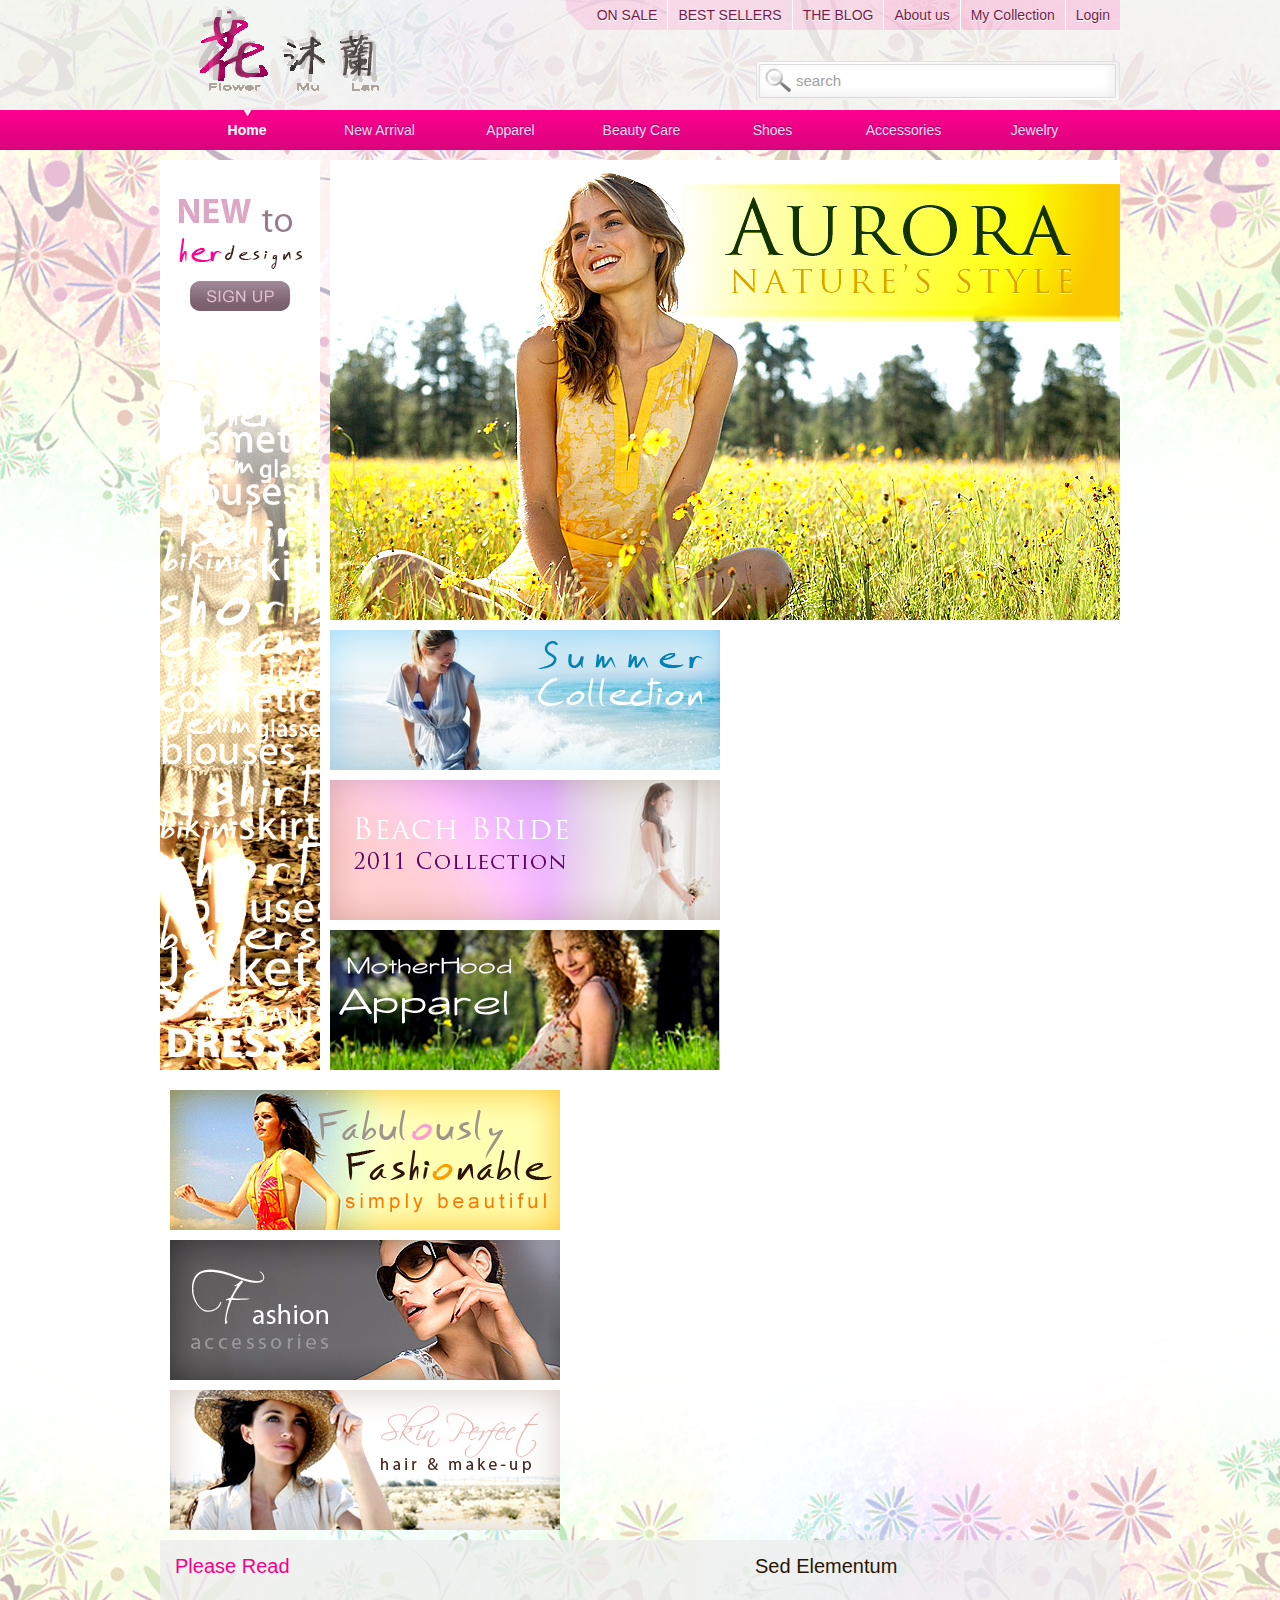
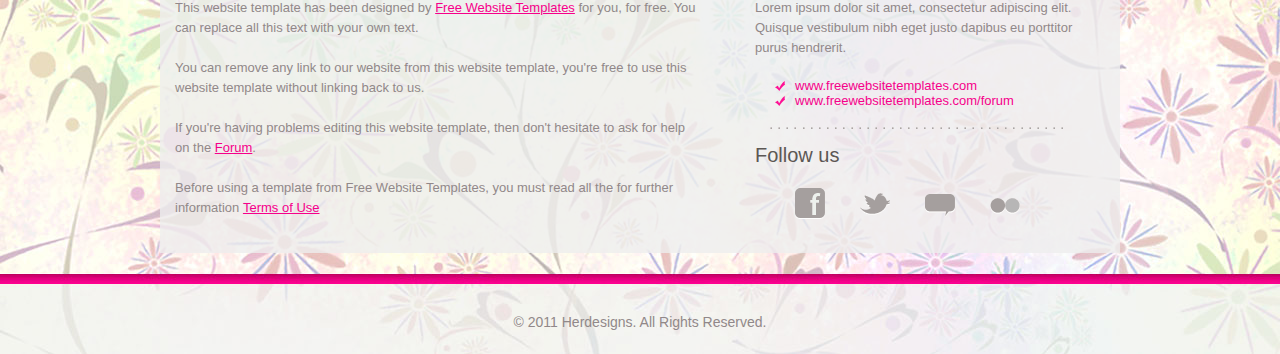
<file: src/main/webapp/WEB-INF/temp/web/flower_moon_lan/index.html>
<!DOCTYPE html>
<!-- Website template by freewebsitetemplates.com -->
<html>
	<head>
		<meta http-equiv="Content-Type" content="text/html; charset=utf-8"/>
		<title>Her Designs</title>
		<link rel="stylesheet" href="css/style.css" type="text/css" />
		<!--[if IE 6]>
			<link rel="stylesheet" href="css/ie6.css" type="text/css" />
		<![endif]-->
		<!--[if IE 7]>
			<link rel="stylesheet" href="css/ie7.css" type="text/css" />
		<![endif]-->
	</head>
	<body>
		<div class="header">
			<div>
				<a href="index.html" id="logo"><img src="images/logo.gif" alt="logo"/></a>
				<div class="navigation">
					<ul class="first">
						<li class="first"><a href="jewelry.html">ON SALE</a></li>
						<li><a href="accessories.html">BEST SELLERS</a></li>
						<li><a href="blog.html">THE BLOG</a></li>
					</ul>
					<ul>
						<li><a href="about.html">About us</a></li>
						<li><a href="shoes.html">My Collection</a></li>
						<li><a href="#">Login</a></li>
					</ul>
				</div>
				<form action="" class="search">
					<input type="text" value="search" onblur="this.value=!this.value?'search':this.value;" onfocus="this.select()" onclick="this.value='';"/>
					<input type="submit" id="submit" value=""/>
				</form>
			</div>
			<div id="navigation">
				<ul>
					<li class="selected"><a href="index.html">Home</a></li>
					<li><a href="new_arrival.html">New Arrival</a></li>
					<li><a href="apparel.html">Apparel</a></li>
					<li><a href="beauty_care.html">Beauty Care</a></li>
					<li><a href="shoes.html">Shoes</a></li>
					<li><a href="accessories.html">Accessories</a></li>
					<li><a href="jewelry.html">Jewelry</a></li>
				</ul>
			</div>
		</div> 
		<div class="body">
			<div class="featured">
				<a href="blog.html"><img src="images/advertisement.jpg" alt=""/></a>
				<div class="gallery">
					<a href="new_arrival.html"><img src="images/aurora.jpg" alt=""/></a>
					<ul class="first">
						<li><a href="new_arrival.html"><img src="images/summer-collection.jpg" alt=""/></a></li>
						<li><a href="new_arrival.html"><img src="images/beach-bride.jpg" alt=""/></a></li>
						<li><a href="new_arrival.html"><img src="images/motherhood-apparel.jpg" alt=""/></a></li>
					</ul>
					<ul>
						<li><a href="new_arrival.html"><img src="images/fashionable.jpg" alt=""/></a></li>
						<li><a href="new_arrival.html"><img src="images/accessories.jpg" alt=""/></a></li>
						<li><a href="new_arrival.html"><img src="images/skin-perfect.jpg" alt=""/></a></li>
					</ul>
				</div>
			</div>
			<div class="article">
				<div class="first">
					<h3>Please Read</h3>
					<p>This website template has been designed by <a href="http://www.freewebsitetemplates.com/">Free Website Templates</a> for you, for free. You can replace all this text with your own text.</p>
					<p>You can remove any link to our website from this website template, you're free to use this website template without linking back to us.</p>
					<p>If you're having problems editing this website template, then don't hesitate to ask for help on the <a href="http://www.freewebsitetemplates.com/forums/">Forum</a>.</p>
					<p>Before using a template from Free Website Templates, you must read all the for further information <a href="http://www.freewebsitetemplates.com/about/terms">Terms of Use</a></p>
				</div>
				<div>
					<h3>Sed Elementum</h3>
					<p>Lorem ipsum dolor sit amet, consectetur adipiscing elit. Quisque vestibulum nibh eget justo dapibus eu porttitor purus hendrerit.</p>
					<a href="http://www.freewebsitetemplates.com">www.freewebsitetemplates.com</a>
					<a href="http://www.freewebsitetemplates.com/forums/">www.freewebsitetemplates.com/forum</a>
				</div>
				<div class="connect">
					<h2>Follow us</h2>
					<a href="http://facebook.com/freewebsitetemplates" id="facebook">Facebook</a>
					<a href="http://twitter.com/fwtemplates" id="twitter">Twitter</a>
					<a href="#" id="comments">Comments</a>
					<a href="http://www.flickr.com/freewebsitetemplates/" id="flickr">Flickr</a>
				</div>
			</div>
		</div>
		<div class="footer">
			<p>&#169; 2011 Herdesigns. All Rights Reserved.</p>
		</div>
	</body>
</html>
</file>
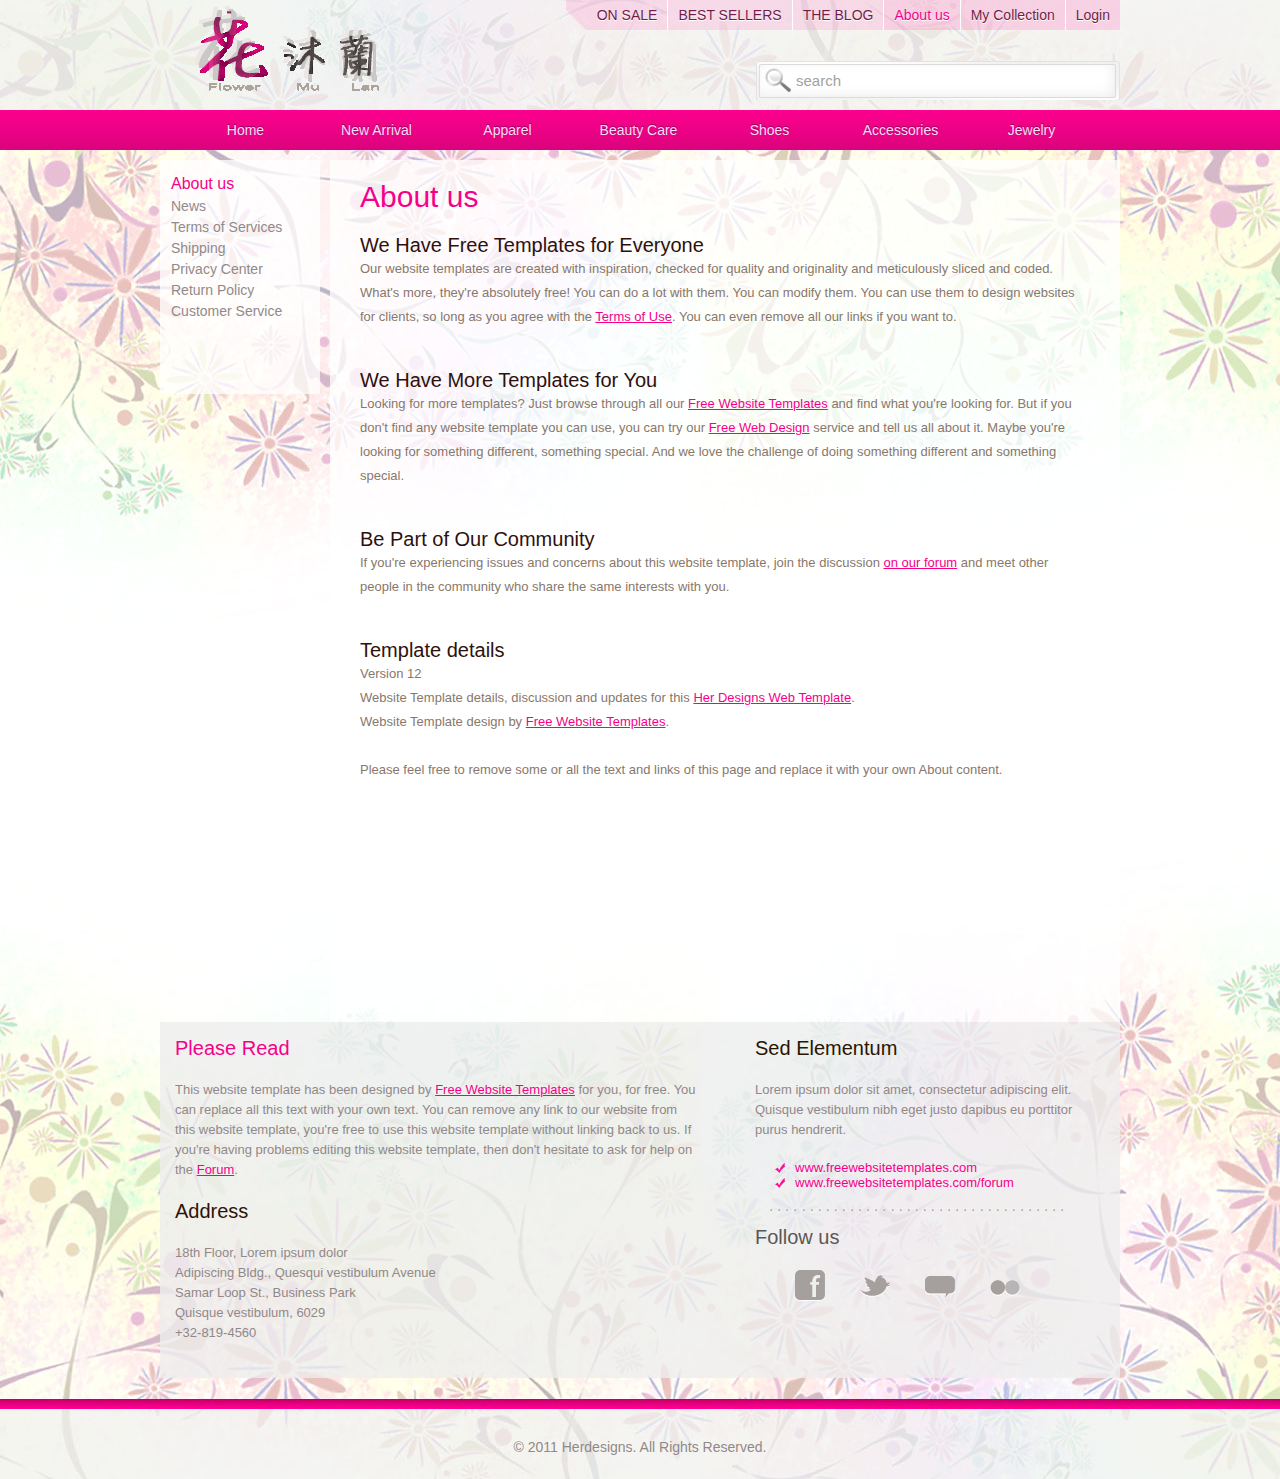
<file: src/main/webapp/WEB-INF/temp/web/flower_moon_lan/about.html>
<!DOCTYPE html>
<!-- Website template by freewebsitetemplates.com -->
<html>
	<head>
		<meta http-equiv="Content-Type" content="text/html; charset=utf-8"/>
		<title>About-Her Designs Web Template</title>
		<link rel="stylesheet" href="css/style.css" type="text/css" />
		<!--[if IE 6]>
			<link rel="stylesheet" href="css/ie6.css" type="text/css" />
		<![endif]-->
		<!--[if IE 7]>
			<link rel="stylesheet" href="css/ie7.css" type="text/css" />
		<![endif]-->
	</head>
	<body>
		<div class="header">
			<div>
				<a href="index.html" id="logo"><img src="images/logo.gif" alt="logo"/></a>
				<div class="navigation">
					<ul class="first">
						<li class="first"><a href="jewelry.html">ON SALE</a></li>
						<li><a href="accessories.html">BEST SELLERS</a></li>
						<li><a href="blog.html">THE BLOG</a></li>
					</ul>
					<ul>
						<li class="selected"><a href="about.html">About us</a></li>
						<li><a href="shoes.html">My Collection</a></li>
						<li><a href="#">Login</a></li>
					</ul>
				</div>
				<form action="" class="search">
					<input type="text" value="search" onblur="this.value=!this.value?'search':this.value;" onfocus="this.select()" onclick="this.value='';"/>
					<input type="submit" id="submit" value=""/>
				</form>
			</div>
			<div id="navigation">
				<ul>
					<li><a href="index.html">Home</a></li>
					<li><a href="new_arrival.html">New Arrival</a></li>
					<li><a href="apparel.html">Apparel</a></li>
					<li><a href="beauty_care.html">Beauty Care</a></li>
					<li><a href="shoes.html">Shoes</a></li>
					<li><a href="accessories.html">Accessories</a></li>
					<li><a href="jewelry.html">Jewelry</a></li>
				</ul>
			</div>
		</div> 
		<div class="body">
			<div class="sidebar">
				<div class="first">
					<h2><a href="about.html">About us</a></h2>
					<ul>
						<li><a href="news.html">News</a></li>
						<li><a href="#">Terms of Services</a></li>
						<li><a href="#">Shipping</a></li>
						<li><a href="#">Privacy Center</a></li>
						<li><a href="#">Return Policy</a></li>
						<li><a href="#">Customer Service</a></li>
					</ul>
				</div>
			</div>
			<div class="content">
				<div class="about">
					<h2>About us</h2>
				
					<h3>We Have Free Templates for Everyone</h3>
					<p>Our website templates are created with inspiration, checked for quality and originality and meticulously sliced and coded. What's more, 
					they're absolutely free! You can do a lot with them. You can modify them. You can use them to design websites for clients, so long as you 
					agree with the <a href="http://www.freewebsitetemplates.com/about/terms">Terms of Use</a>. You can even remove all our links if you want to.</p>
					
					<h3>We Have More Templates for You</h3>
					<p>Looking for more templates? Just browse through all our <a href="http://www.freewebsitetemplates.com/">Free Website Templates</a> and find what you're looking for. But if you don't find 
					any website template you can use, you can try our <a href="http://www.freewebsitetemplates.com/freewebdesign/">Free Web Design</a> service and tell us all about it. Maybe you're looking for something 
					different, something special. And we love the challenge of doing something different and something special.</p>
					
					<h3>Be Part of Our Community</h3>
					<p>If you're experiencing issues and concerns about this website template, join the discussion <a href="http://www.freewebsitetemplates.com/forums/">on our forum</a> and meet other people in the 
					community who share the same interests with you.</p>
					
					<h3>Template details</h3>
					<p>Version 12</br>
					Website Template details, discussion and updates for this <a href="http://www.freewebsitetemplates.com/discuss/herdesignswebtemplate/">Her Designs Web Template</a>. </br>
					Website Template design by <a href="http://www.freewebsitetemplates.com/">Free Website Templates</a>.</br></br>
					Please feel free to remove some or all the text and links of this page and replace it with your own About content.</p>
				</div>
			</div>
			<div class="article">
				<div class="first">
					<h3>Please Read</h3>
					<p>This website template has been designed by <a href="http://www.freewebsitetemplates.com/">Free Website Templates</a> for you, for free. You can replace all this text with your own text.
					You can remove any link to our website from this website template, you're free to use this website template without linking back to us.
					If you're having problems editing this website template, then don't hesitate to ask for help on the <a href="http://www.freewebsitetemplates.com/forums/">Forum</a>.</p>
					<h4>Address</h4>
					<p>18th Floor, Lorem ipsum dolor</br>
					Adipiscing Bldg., Quesqui vestibulum Avenue</br>
					Samar Loop St., Business Park</br>
					Quisque vestibulum, 6029</br>
					+32-819-4560</p>
				</div>
				<div>
					<h3>Sed Elementum</h3>
					<p>Lorem ipsum dolor sit amet, consectetur adipiscing elit. Quisque vestibulum nibh eget justo dapibus eu porttitor purus hendrerit.</p>
					<a href="http://www.freewebsitetemplates.com">www.freewebsitetemplates.com</a>
					<a href="http://www.freewebsitetemplates.com/forums/">www.freewebsitetemplates.com/forum</a>
				</div>
				<div class="connect">
					<h2>Follow us</h2>
					<a href="http://facebook.com/freewebsitetemplates" id="facebook">Facebook</a>
					<a href="http://twitter.com/fwtemplates" id="twitter">Twitter</a>
					<a href="#" id="comments">Comments</a>
					<a href="http://www.flickr.com/freewebsitetemplates/" id="flickr">Flickr</a>
				</div>
			</div>
		</div>
		<div class="footer">
			<p>&#169; 2011 Herdesigns. All Rights Reserved.</p>
		</div>
	</body>
</html>
</file>
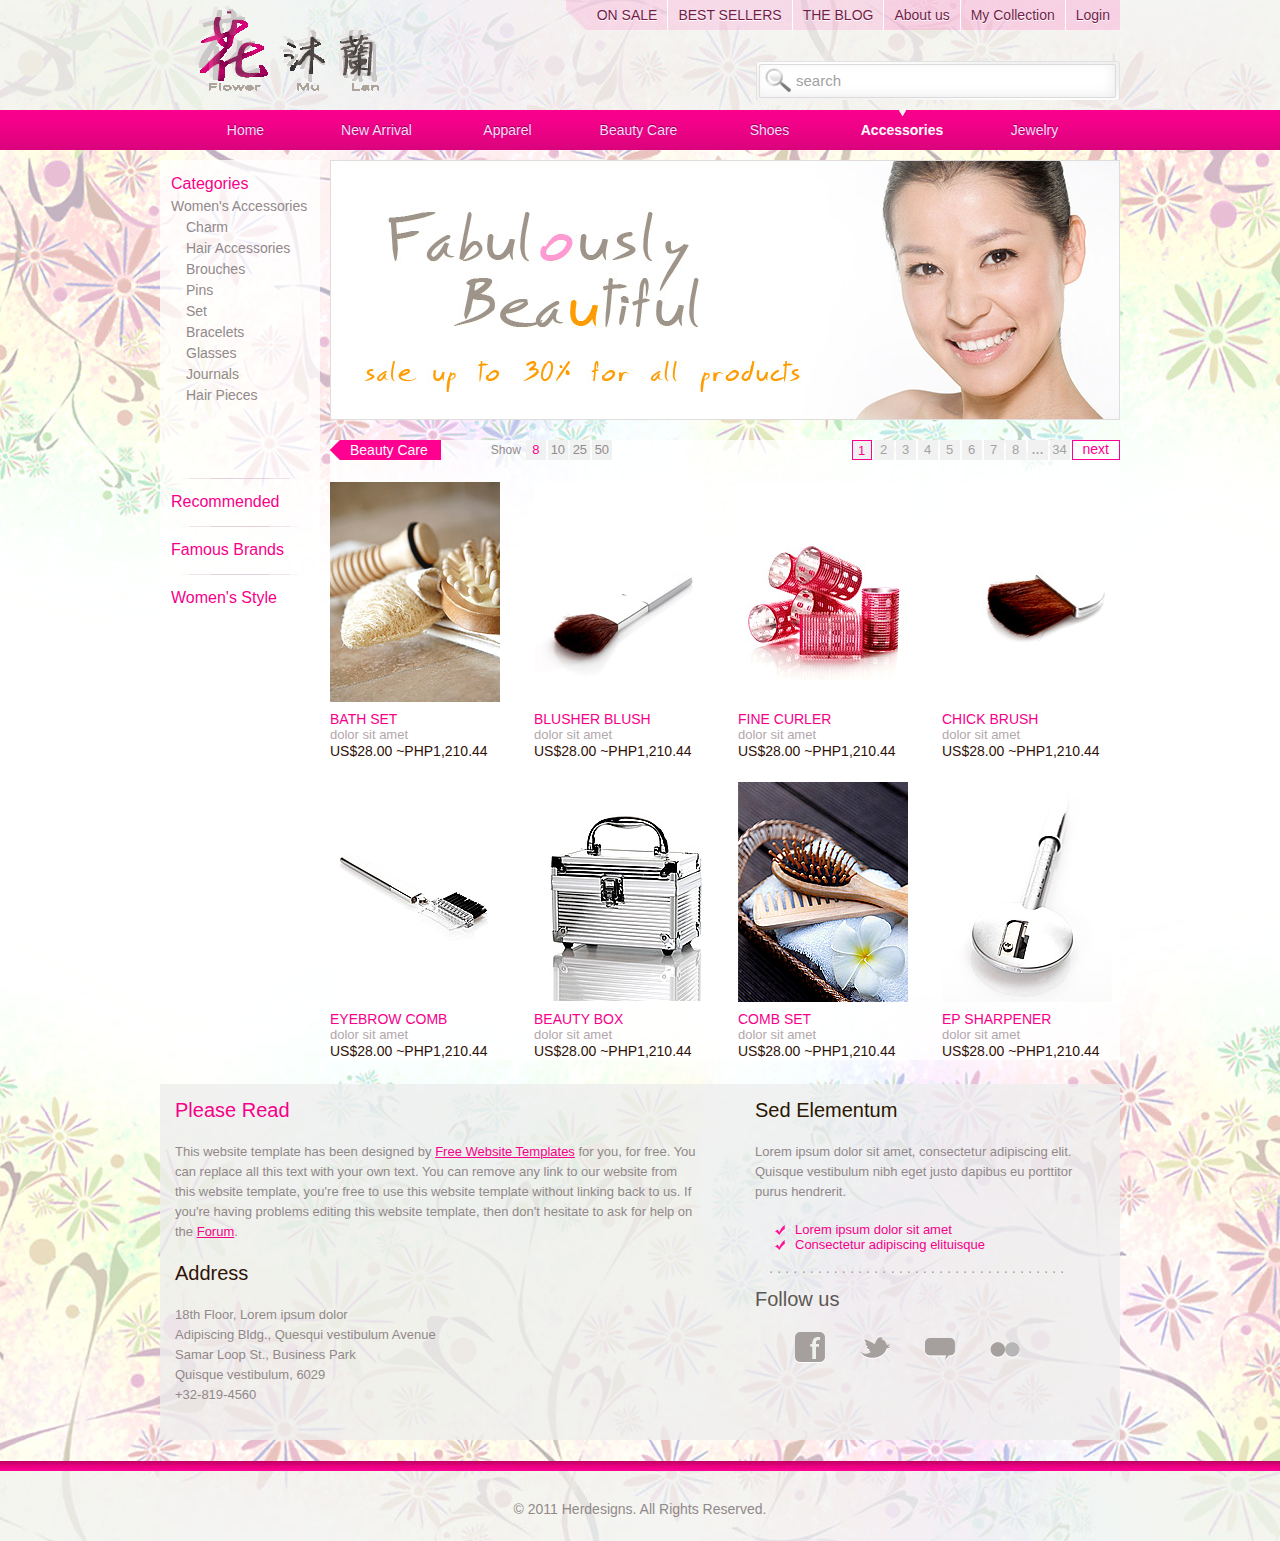
<file: src/main/webapp/WEB-INF/temp/web/flower_moon_lan/accessories.html>
<!DOCTYPE html>
<!-- Website template by freewebsitetemplates.com -->
<html>
	<head>
		<meta http-equiv="Content-Type" content="text/html; charset=utf-8"/>
		<title>Her Designs</title>
		<link rel="stylesheet" href="css/style.css" type="text/css" />
		<!--[if IE 6]>
			<link rel="stylesheet" href="css/ie6.css" type="text/css" />
		<![endif]-->
		<!--[if IE 7]>
			<link rel="stylesheet" href="css/ie7.css" type="text/css" />
		<![endif]-->
	</head>
	<body>
		<div class="header">
			<div>
				<a href="index.html" id="logo"><img src="images/logo.gif" alt="logo"/></a>
				<div class="navigation">
					<ul class="first">
						<li class="first"><a href="jewelry.html">ON SALE</a></li>
						<li><a href="accessories.html">BEST SELLERS</a></li>
						<li><a href="blog.html">THE BLOG</a></li>
					</ul>
					<ul>
						<li><a href="about.html">About us</a></li>
						<li><a href="shoes.html">My Collection</a></li>
						<li><a href="#">Login</a></li>
					</ul>
				</div>
				<form action="" class="search">
					<input type="text" value="search" onblur="this.value=!this.value?'search':this.value;" onfocus="this.select()" onclick="this.value='';"/>
					<input type="submit" id="submit" value=""/>
				</form>
			</div>
			<div id="navigation">
				<ul>
					<li><a href="index.html">Home</a></li>
					<li><a href="new_arrival.html">New Arrival</a></li>
					<li><a href="apparel.html">Apparel</a></li>
					<li><a href="beauty_care.html">Beauty Care</a></li>
					<li><a href="shoes.html">Shoes</a></li>
					<li class="selected"><a href="accessories.html">Accessories</a></li>
					<li><a href="jewelry.html">Jewelry</a></li>
				</ul>
			</div>
		</div> 
		<div class="body">
			<div class="sidebar">
				<div class="first">
					<h2><a href="#">Categories</a></h2>
					<ul>
						<li>
							<a href="#">Women's Accessories</a>
							<ul>
								<li><a href="#">Charm</a></li>
								<li><a href="#">Hair Accessories</a></li>
								<li><a href="#">Brouches</a></li>
								<li><a href="#">Pins</a></li>
								<li><a href="#">Set</a></li>
								<li><a href="#">Bracelets</a></li>
								<li><a href="#">Glasses</a></li>
								<li><a href="#">Journals</a></li>
								<li><a href="#">Hair Pieces</a></li>
							</ul>
						</li>	
					</ul>
				</div>
				<div>
					<h2><a href="#">Recommended</a></h2>
				</div>
				<div>
					<h2><a href="#">Famous Brands</a></h2>
				</div>
				<div>
					<h2><a href="#">Women's Style</a></h2>
				</div>
			</div>
			<div class="content">
				<div class="figure">
					<img src="images/accesory.jpg" alt=""/>
				</div>
				<div class="products">
					<div class="paging">
						<div class="first">
							<h2>Beauty Care</h2>
							<span>Show</span>
							<ul>
								<li class="selected"><a href="#">8</a></li>
								<li><a href="#">10</a></li>
								<li><a href="#">25</a></li>
								<li><a href="#">50</a></li>
							</ul>
						</div>
						<div>
							<ul>
								<li class="selected"><a href="#">1</a></li>
								<li><a href="#">2</a></li>
								<li><a href="#">3</a></li>
								<li><a href="#">4</a></li>
								<li><a href="#">5</a></li>
								<li><a href="#">6</a></li>
								<li><a href="#">7</a></li>
								<li><a href="#">8</a></li>
								<li>...</li>
								<li><a href="#">34</a></li>							
							</ul>
							<a href="#">next</a>
						</div>
					</div>
					<ul>
						<li class="first">
							<a href="#"><img src="images/bath-set.jpg" alt=""/></a>
							<h4>Bath Set</h4>
							<p>dolor sit amet</p>
							<span>US$28.00 ~PHP1,210.44</span>
						</li>
						<li>
							<a href="#"><img src="images/blusher-brush.jpg" alt=""/></a>
							<h4>Blusher Blush</h4>
							<p>dolor sit amet</p>
							<span>US$28.00 ~PHP1,210.44</span>
						</li>
						<li>
							<a href="#"><img src="images/fine-curler.jpg" alt=""/></a>
							<h4>Fine Curler</h4>
							<p>dolor sit amet</p>
							<span>US$28.00 ~PHP1,210.44</span>
						</li>
						<li>
							<a href="#"><img src="images/chick-brush.jpg" alt=""/></a>
							<h4>Chick Brush</h4>
							<p>dolor sit amet</p>
							<span>US$28.00 ~PHP1,210.44</span>
						</li>
					</ul>
					<ul>
						<li class="first">
							<a href="#"><img src="images/eyebrow-comb.jpg" alt=""/></a>
							<h4>Eyebrow Comb</h4>
							<p>dolor sit amet</p>
							<span>US$28.00 ~PHP1,210.44</span>
						</li>
						<li>
							<a href="#"><img src="images/beauty-box.jpg" alt=""/></a>
							<h4>Beauty Box</h4>
							<p>dolor sit amet</p>
							<span>US$28.00 ~PHP1,210.44</span>
						</li>
						<li>
							<a href="#"><img src="images/comb-set.jpg" alt=""/></a>
							<h4>Comb Set</h4>
							<p>dolor sit amet</p>
							<span>US$28.00 ~PHP1,210.44</span>
						</li>
						<li>
							<a href="#"><img src="images/ep-sharpener.jpg" alt=""/></a>
							<h4>Ep Sharpener</h4>
							<p>dolor sit amet</p>
							<span>US$28.00 ~PHP1,210.44</span>
						</li>
					</ul>
				</div>
			</div>
			<div class="article">
				<div class="first">
					<h3>Please Read</h3>
					<p>This website template has been designed by <a href="http://www.freewebsitetemplates.com/">Free Website Templates</a> for you, for free. You can replace all this text with your own text.
					You can remove any link to our website from this website template, you're free to use this website template without linking back to us.
					If you're having problems editing this website template, then don't hesitate to ask for help on the <a href="http://www.freewebsitetemplates.com/forums/">Forum</a>.</p>
					<h4>Address</h4>
					<p>18th Floor, Lorem ipsum dolor</br>
					Adipiscing Bldg., Quesqui vestibulum Avenue</br>
					Samar Loop St., Business Park</br>
					Quisque vestibulum, 6029</br>
					+32-819-4560</p>
				</div>
				<div>
					<h3>Sed Elementum</h3>
					<p>Lorem ipsum dolor sit amet, consectetur adipiscing elit. Quisque vestibulum nibh eget justo dapibus eu porttitor purus hendrerit.</p>
					<a href="#">Lorem ipsum dolor sit amet</a>
					<a href="#">Consectetur adipiscing elituisque</a>
				</div>
				<div class="connect">
					<h2>Follow us</h2>
					<a href="http://facebook.com/freewebsitetemplates" id="facebook">Facebook</a>
					<a href="http://twitter.com/fwtemplates" id="twitter">Twitter</a>
					<a href="#" id="comments">Comments</a>
					<a href="http://www.flickr.com/freewebsitetemplates/" id="flickr">Flickr</a>
				</div>
			</div>
		</div>
		<div class="footer">
			<p>&#169; 2011 Herdesigns. All Rights Reserved.</p>
		</div>
	</body>
</html>
</file>
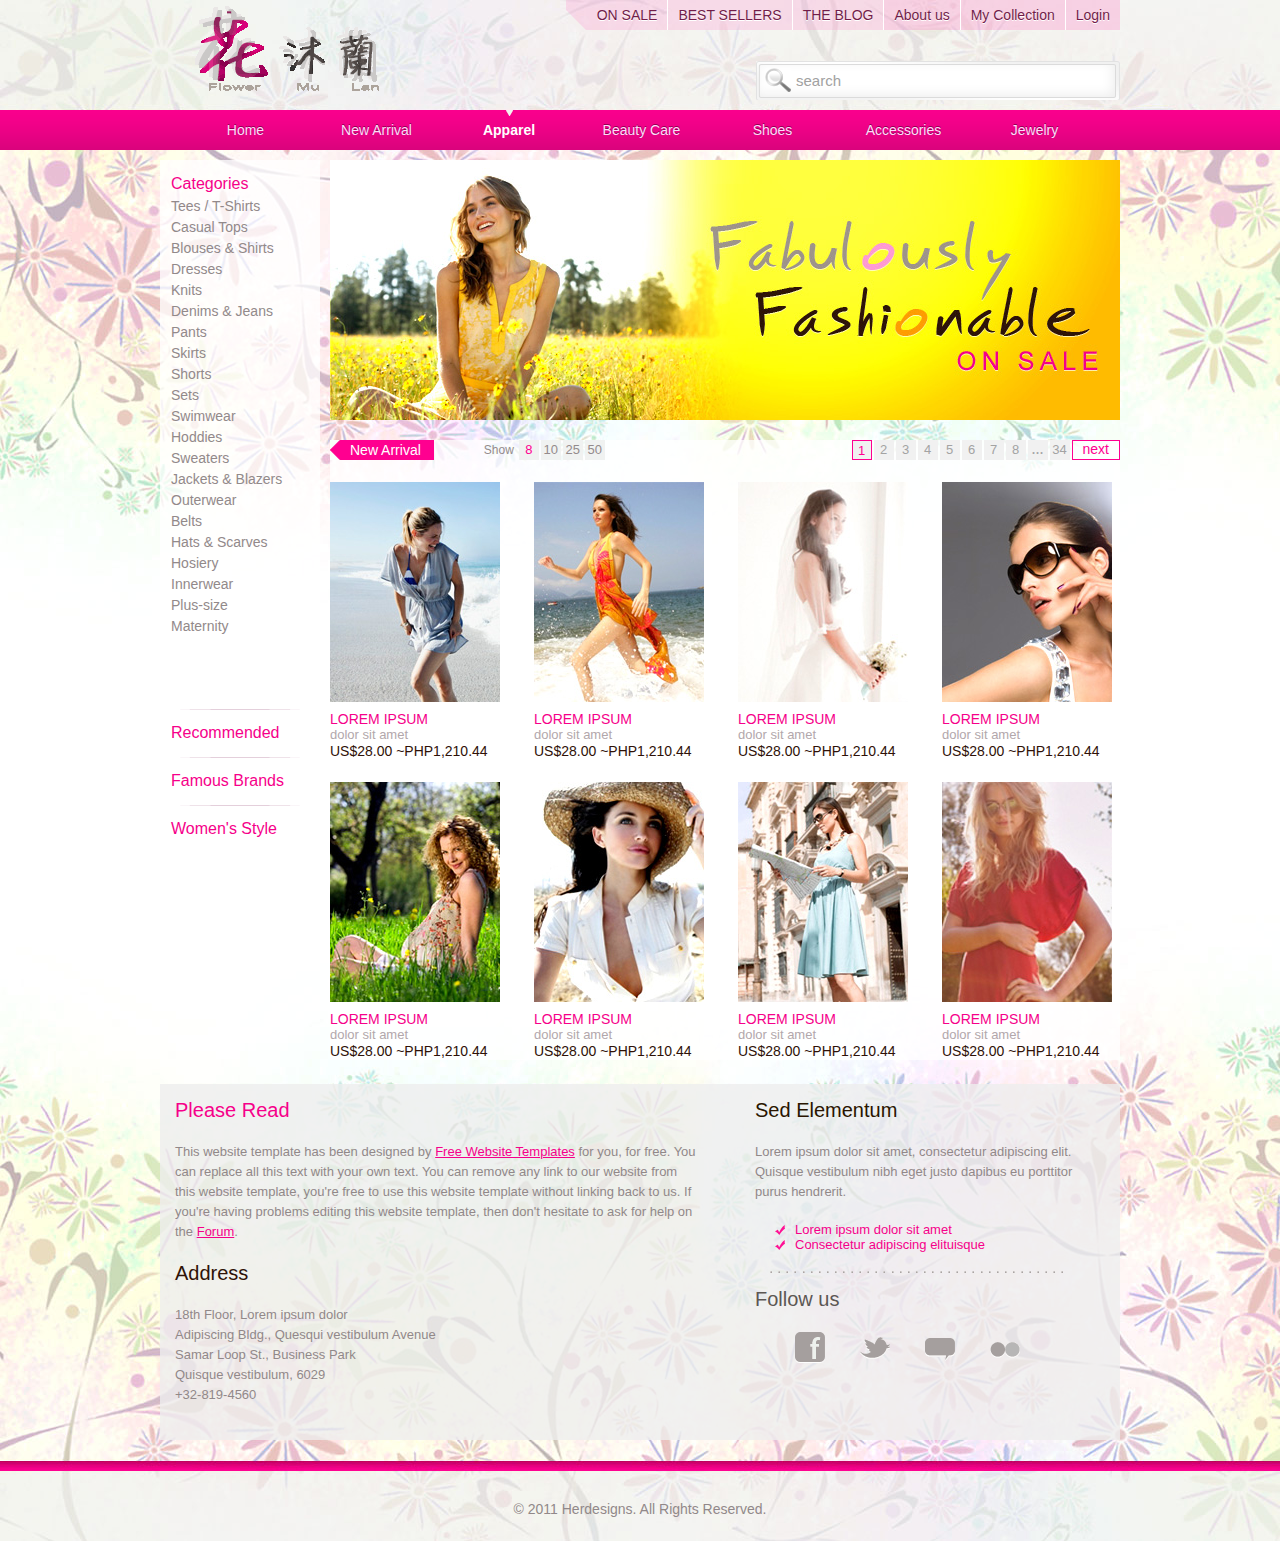
<file: src/main/webapp/WEB-INF/temp/web/flower_moon_lan/apparel.html>
<!DOCTYPE html>
<!-- Website template by freewebsitetemplates.com -->
<html>
	<head>
		<meta http-equiv="Content-Type" content="text/html; charset=utf-8"/>
		<title>Her Designs</title>
		<link rel="stylesheet" href="css/style.css" type="text/css" />
		<!--[if IE 6]>
			<link rel="stylesheet" href="css/ie6.css" type="text/css" />
		<![endif]-->
		<!--[if IE 7]>
			<link rel="stylesheet" href="css/ie7.css" type="text/css" />
		<![endif]-->
	</head>
	<body>
		<div class="header">
			<div>
				<a href="index.html" id="logo"><img src="images/logo.gif" alt="logo"/></a>
				<div class="navigation">
					<ul class="first">
						<li class="first"><a href="jewelry.html">ON SALE</a></li>
						<li><a href="accessories.html">BEST SELLERS</a></li>
						<li><a href="blog.html">THE BLOG</a></li>
					</ul>
					<ul>
						<li><a href="about.html">About us</a></li>
						<li><a href="shoes.html">My Collection</a></li>
						<li><a href="#">Login</a></li>
					</ul>
				</div>
				<form action="" class="search">
					<input type="text" value="search" onblur="this.value=!this.value?'search':this.value;" onfocus="this.select()" onclick="this.value='';"/>
					<input type="submit" id="submit" value=""/>
				</form>
			</div>
			<div id="navigation">
				<ul>
					<li><a href="index.html">Home</a></li>
					<li><a href="new_arrival.html">New Arrival</a></li>
					<li class="selected"><a href="apparel.html">Apparel</a></li>
					<li><a href="beauty_care.html">Beauty Care</a></li>
					<li><a href="shoes.html">Shoes</a></li>
					<li><a href="accessories.html">Accessories</a></li>
					<li><a href="jewelry.html">Jewelry</a></li>
				</ul>
			</div>
		</div> 
		<div class="body">
			<div class="sidebar">
				<div class="first">
					<h2><a href="#">Categories</a></h2>
					<ul>
						<li><a href="#">Tees / T-Shirts</a></li>
						<li><a href="#">Casual Tops</a></li>
						<li><a href="#">Blouses &amp; Shirts</a></li>
						<li><a href="#">Dresses</a></li>
						<li><a href="#">Knits</a></li>
						<li><a href="#">Denims &amp; Jeans</a></li>
						<li><a href="#">Pants</a></li>
						<li><a href="#">Skirts</a></li>
						<li><a href="#">Shorts</a></li>
						<li><a href="#">Sets</a></li>
						<li><a href="#">Swimwear</a></li>
						<li><a href="#">Hoddies</a></li>
						<li><a href="#">Sweaters</a></li>
						<li><a href="#">Jackets &amp; Blazers</a></li>
						<li><a href="#">Outerwear</a></li>
						<li><a href="#">Belts</a></li>
						<li><a href="#">Hats &amp; Scarves</a></li>
						<li><a href="#">Hosiery</a></li>
						<li><a href="#">Innerwear</a></li>
						<li><a href="#">Plus-size</a></li>
						<li><a href="#">Maternity</a></li>
					</ul>
				</div>
				<div>
					<h2><a href="#">Recommended</a></h2>
				</div>
				<div>
					<h2><a href="#">Famous Brands</a></h2>
				</div>
				<div>
					<h2><a href="#">Women's Style</a></h2>
				</div>
			</div>
			<div class="content">
				<div class="figure">
					<img src="images/apparel.jpg" alt=""/>
				</div>
				<div class="products">
					<div class="paging">
						<div class="first">
							<h2>New Arrival</h2>
							<span>Show</span>
							<ul>
								<li class="selected"><a href="#">8</a></li>
								<li><a href="#">10</a></li>
								<li><a href="#">25</a></li>
								<li><a href="#">50</a></li>
							</ul>
						</div>
						<div>
							<ul>
								<li class="selected"><a href="#">1</a></li>
								<li><a href="#">2</a></li>
								<li><a href="#">3</a></li>
								<li><a href="#">4</a></li>
								<li><a href="#">5</a></li>
								<li><a href="#">6</a></li>
								<li><a href="#">7</a></li>
								<li><a href="#">8</a></li>
								<li>...</li>
								<li><a href="#">34</a></li>							
							</ul>
							<a href="#">next</a>
						</div>
					</div>
					<ul>
						<li class="first">
							<a href="new_arrival.html"><img src="images/apparel1.jpg" alt=""/></a>
							<h4>Lorem Ipsum</h4>
							<p>dolor sit amet</p>
							<span>US$28.00 ~PHP1,210.44</span>
						</li>
						<li>
							<a href="new_arrival.html"><img src="images/apparel2.jpg" alt=""/></a>
							<h4>Lorem Ipsum</h4>
							<p>dolor sit amet</p>
							<span>US$28.00 ~PHP1,210.44</span>
						</li>
						<li>
							<a href="new_arrival.html"><img src="images/apparel3.jpg" alt=""/></a>
							<h4>Lorem Ipsum</h4>
							<p>dolor sit amet</p>
							<span>US$28.00 ~PHP1,210.44</span>
						</li>
						<li>
							<a href="new_arrival.html"><img src="images/apparel4.jpg" alt=""/></a>
							<h4>Lorem Ipsum</h4>
							<p>dolor sit amet</p>
							<span>US$28.00 ~PHP1,210.44</span>
						</li>
					</ul>
					<ul>
						<li class="first">
							<a href="new_arrival.html"><img src="images/apparel5.jpg" alt=""/></a>
							<h4>Lorem Ipsum</h4>
							<p>dolor sit amet</p>
							<span>US$28.00 ~PHP1,210.44</span>
						</li>
						<li>
							<a href="new_arrival.html"><img src="images/apparel6.jpg" alt=""/></a>
							<h4>Lorem Ipsum</h4>
							<p>dolor sit amet</p>
							<span>US$28.00 ~PHP1,210.44</span>
						</li>
						<li>
							<a href="new_arrival.html"><img src="images/apparel7.jpg" alt=""/></a>
							<h4>Lorem Ipsum</h4>
							<p>dolor sit amet</p>
							<span>US$28.00 ~PHP1,210.44</span>
						</li>
						<li>
							<a href="new_arrival.html"><img src="images/apparel8.jpg" alt=""/></a>
							<h4>Lorem Ipsum</h4>
							<p>dolor sit amet</p>
							<span>US$28.00 ~PHP1,210.44</span>
						</li>
					</ul>
				</div>
			</div>
			<div class="article">
				<div class="first">
					<h3>Please Read</h3>
					<p>This website template has been designed by <a href="http://www.freewebsitetemplates.com/">Free Website Templates</a> for you, for free. You can replace all this text with your own text.
					You can remove any link to our website from this website template, you're free to use this website template without linking back to us.
					If you're having problems editing this website template, then don't hesitate to ask for help on the <a href="http://www.freewebsitetemplates.com/forums/">Forum</a>.</p>
					<h4>Address</h4>
					<p>18th Floor, Lorem ipsum dolor</br>
					Adipiscing Bldg., Quesqui vestibulum Avenue</br>
					Samar Loop St., Business Park</br>
					Quisque vestibulum, 6029</br>
					+32-819-4560</p>
				</div>
				<div>
					<h3>Sed Elementum</h3>
					<p>Lorem ipsum dolor sit amet, consectetur adipiscing elit. Quisque vestibulum nibh eget justo dapibus eu porttitor purus hendrerit.</p>
					<a href="#">Lorem ipsum dolor sit amet</a>
					<a href="#">Consectetur adipiscing elituisque</a>
				</div>
				<div class="connect">
					<h2>Follow us</h2>
					<a href="http://facebook.com/freewebsitetemplates" id="facebook">Facebook</a>
					<a href="http://twitter.com/fwtemplates" id="twitter">Twitter</a>
					<a href="#" id="comments">Comments</a>
					<a href="http://www.flickr.com/freewebsitetemplates/" id="flickr">Flickr</a>
				</div>
			</div>
		</div>
		<div class="footer">
			<p>&#169; 2011 Herdesigns. All Rights Reserved.</p>
		</div>
	</body>
</html>
</file>
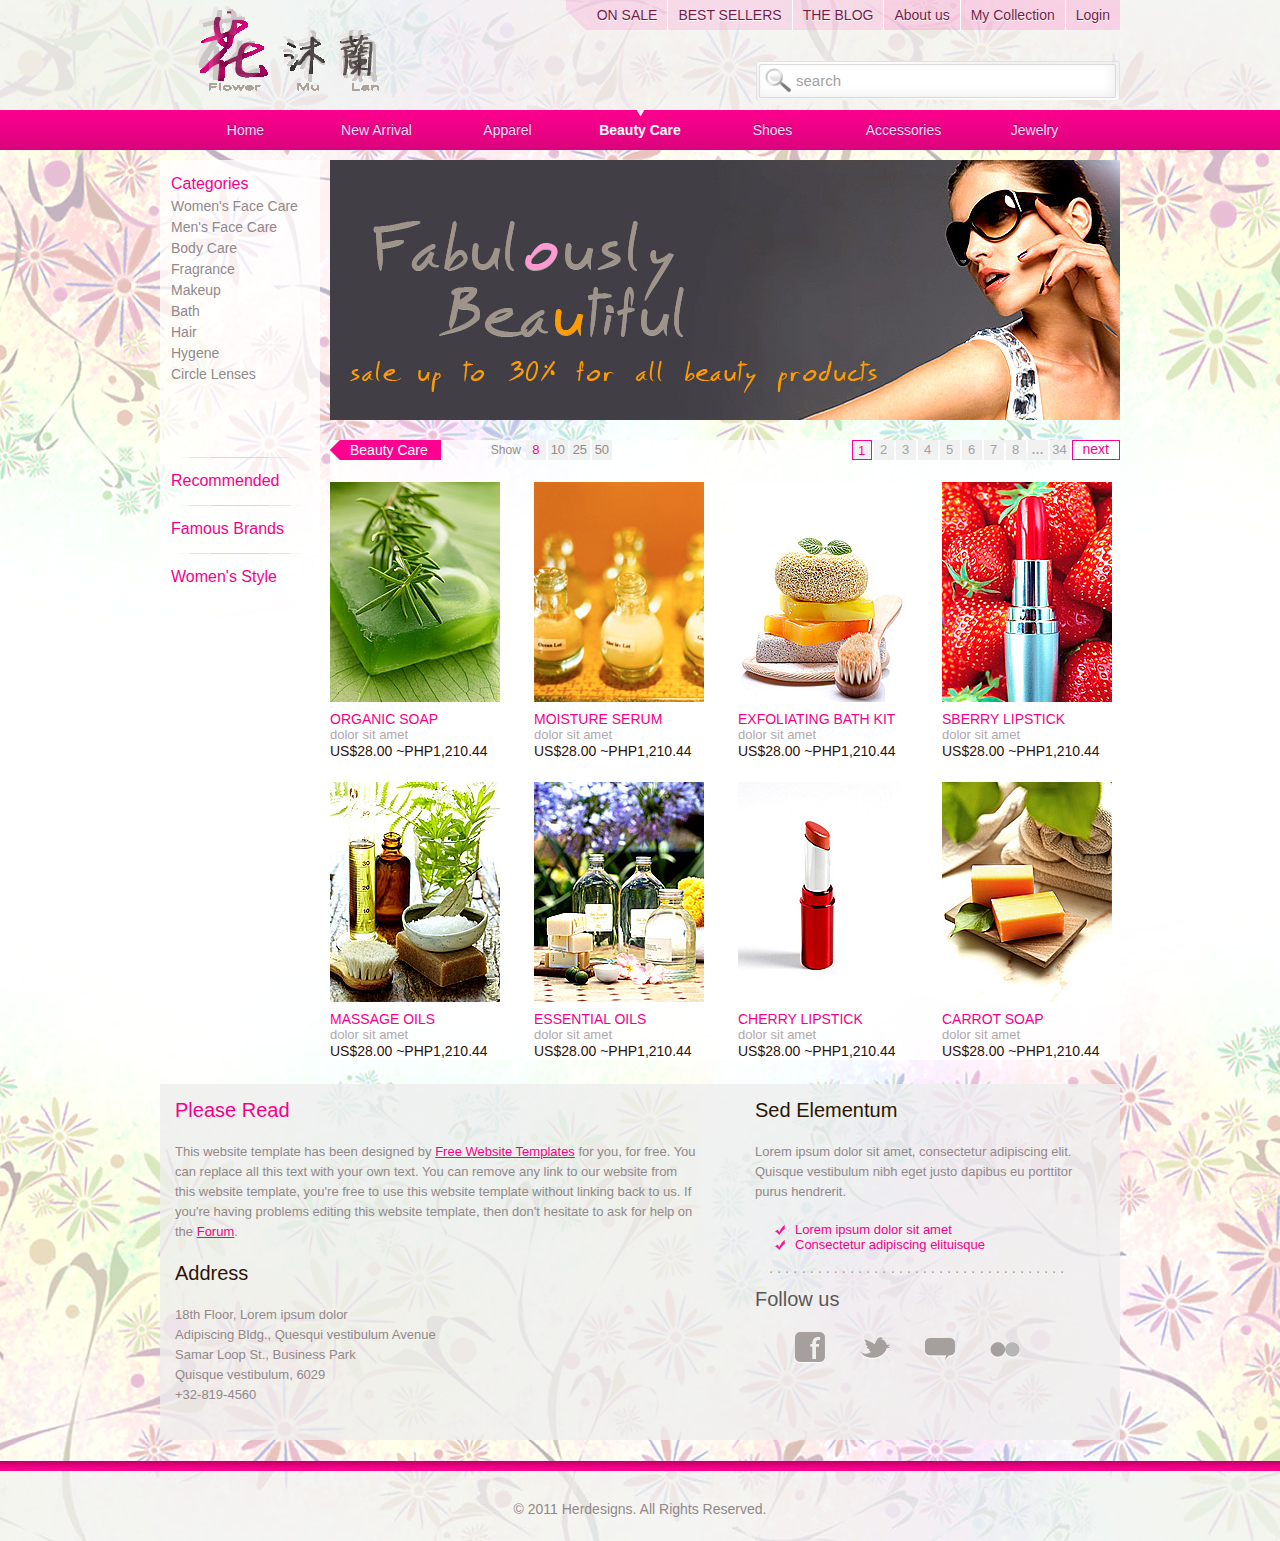
<file: src/main/webapp/WEB-INF/temp/web/flower_moon_lan/beauty_care.html>
<!DOCTYPE html>
<!-- Website template by freewebsitetemplates.com -->
<html>
	<head>
		<meta http-equiv="Content-Type" content="text/html; charset=utf-8"/>
		<title>Her Designs</title>
		<link rel="stylesheet" href="css/style.css" type="text/css" />
		<!--[if IE 6]>
			<link rel="stylesheet" href="css/ie6.css" type="text/css" />
		<![endif]-->
		<!--[if IE 7]>
			<link rel="stylesheet" href="css/ie7.css" type="text/css" />
		<![endif]-->
	</head>
	<body>
		<div class="header">
			<div>
				<a href="index.html" id="logo"><img src="images/logo.gif" alt="logo"/></a>
				<div class="navigation">
					<ul class="first">
						<li class="first"><a href="jewelry.html">ON SALE</a></li>
						<li><a href="accessories.html">BEST SELLERS</a></li>
						<li><a href="blog.html">THE BLOG</a></li>
					</ul>
					<ul>
						<li><a href="about.html">About us</a></li>
						<li><a href="shoes.html">My Collection</a></li>
						<li><a href="#">Login</a></li>
					</ul>
				</div>
				<form action="" class="search">
					<input type="text" value="search" onblur="this.value=!this.value?'search':this.value;" onfocus="this.select()" onclick="this.value='';"/>
					<input type="submit" id="submit" value=""/>
				</form>
			</div>
			<div id="navigation">
				<ul>
					<li><a href="index.html">Home</a></li>
					<li><a href="new_arrival.html">New Arrival</a></li>
					<li><a href="apparel.html">Apparel</a></li>
					<li class="selected"><a href="beauty_care.html">Beauty Care</a></li>
					<li><a href="shoes.html">Shoes</a></li>
					<li><a href="accessories.html">Accessories</a></li>
					<li><a href="jewelry.html">Jewelry</a></li>
				</ul>
			</div>
		</div> 
		<div class="body">
			<div class="sidebar">
				<div class="first">
					<h2><a href="#">Categories</a></h2>
					<ul>
						<li><a href="#">Women's Face Care</a></li>
						<li><a href="#">Men's Face Care</a></li>
						<li><a href="#">Body Care</a></li>
						<li><a href="#">Fragrance</a></li>
						<li><a href="#">Makeup</a></li>
						<li><a href="#">Bath</a></li>
						<li><a href="#">Hair</a></li>
						<li><a href="#">Hygene</a></li>
						<li><a href="#">Circle Lenses</a></li>
					</ul>
				</div>
				<div>
					<h2><a href="#">Recommended</a></h2>
				</div>
				<div>
					<h2><a href="#">Famous Brands</a></h2>
				</div>
				<div>
					<h2><a href="#">Women's Style</a></h2>
				</div>
			</div>
			<div class="content">
				<div class="figure">
					<img src="images/beauty-care.jpg" alt=""/>
				</div>
				<div class="products">
					<div class="paging">
						<div class="first">
							<h2>Beauty Care</h2>
							<span>Show</span>
							<ul>
								<li class="selected"><a href="#">8</a></li>
								<li><a href="#">10</a></li>
								<li><a href="#">25</a></li>
								<li><a href="#">50</a></li>
							</ul>
						</div>
						<div>
							<ul>
								<li class="selected"><a href="#">1</a></li>
								<li><a href="#">2</a></li>
								<li><a href="#">3</a></li>
								<li><a href="#">4</a></li>
								<li><a href="#">5</a></li>
								<li><a href="#">6</a></li>
								<li><a href="#">7</a></li>
								<li><a href="#">8</a></li>
								<li>...</li>
								<li><a href="#">34</a></li>							
							</ul>
							<a href="#">next</a>
						</div>
					</div>
					<ul>
						<li class="first">
							<a href="#"><img src="images/organic-soap.jpg" alt=""/></a>
							<h4>Organic Soap</h4>
							<p>dolor sit amet</p>
							<span>US$28.00 ~PHP1,210.44</span>
						</li>
						<li>
							<a href="#"><img src="images/moisture-serum.jpg" alt=""/></a>
							<h4>Moisture Serum</h4>
							<p>dolor sit amet</p>
							<span>US$28.00 ~PHP1,210.44</span>
						</li>
						<li>
							<a href="#"><img src="images/exfoliating-bath-kit.jpg" alt=""/></a>
							<h4>Exfoliating Bath Kit</h4>
							<p>dolor sit amet</p>
							<span>US$28.00 ~PHP1,210.44</span>
						</li>
						<li>
							<a href="#"><img src="images/sberry-lipstick.jpg" alt=""/></a>
							<h4>Sberry Lipstick</h4>
							<p>dolor sit amet</p>
							<span>US$28.00 ~PHP1,210.44</span>
						</li>
					</ul>
					<ul>
						<li class="first">
							<a href="#"><img src="images/massage-oils.jpg" alt=""/></a>
							<h4>Massage Oils</h4>
							<p>dolor sit amet</p>
							<span>US$28.00 ~PHP1,210.44</span>
						</li>
						<li>
							<a href="#"><img src="images/essential-oils.jpg" alt=""/></a>
							<h4>Essential Oils</h4>
							<p>dolor sit amet</p>
							<span>US$28.00 ~PHP1,210.44</span>
						</li>
						<li>
							<a href="#"><img src="images/cherry-lipstick.jpg" alt=""/></a>
							<h4>Cherry Lipstick</h4>
							<p>dolor sit amet</p>
							<span>US$28.00 ~PHP1,210.44</span>
						</li>
						<li>
							<a href="#"><img src="images/carrot-soap.jpg" alt=""/></a>
							<h4>Carrot Soap</h4>
							<p>dolor sit amet</p>
							<span>US$28.00 ~PHP1,210.44</span>
						</li>
					</ul>
				</div>
			</div>
			<div class="article">
				<div class="first">
					<h3>Please Read</h3>
					<p>This website template has been designed by <a href="http://www.freewebsitetemplates.com/">Free Website Templates</a> for you, for free. You can replace all this text with your own text.
					You can remove any link to our website from this website template, you're free to use this website template without linking back to us.
					If you're having problems editing this website template, then don't hesitate to ask for help on the <a href="http://www.freewebsitetemplates.com/forums/">Forum</a>.</p>
					<h4>Address</h4>
					<p>18th Floor, Lorem ipsum dolor</br>
					Adipiscing Bldg., Quesqui vestibulum Avenue</br>
					Samar Loop St., Business Park</br>
					Quisque vestibulum, 6029</br>
					+32-819-4560</p>
				</div>
				<div>
					<h3>Sed Elementum</h3>
					<p>Lorem ipsum dolor sit amet, consectetur adipiscing elit. Quisque vestibulum nibh eget justo dapibus eu porttitor purus hendrerit.</p>
					<a href="#">Lorem ipsum dolor sit amet</a>
					<a href="#">Consectetur adipiscing elituisque</a>
				</div>
				<div class="connect">
					<h2>Follow us</h2>
					<a href="http://facebook.com/freewebsitetemplates" id="facebook">Facebook</a>
					<a href="http://twitter.com/fwtemplates" id="twitter">Twitter</a>
					<a href="#" id="comments">Comments</a>
					<a href="http://www.flickr.com/freewebsitetemplates/" id="flickr">Flickr</a>
				</div>
			</div>
		</div>
		<div class="footer">
			<p>&#169; 2011 Herdesigns. All Rights Reserved.</p>
		</div>
	</body>
</html>
</file>
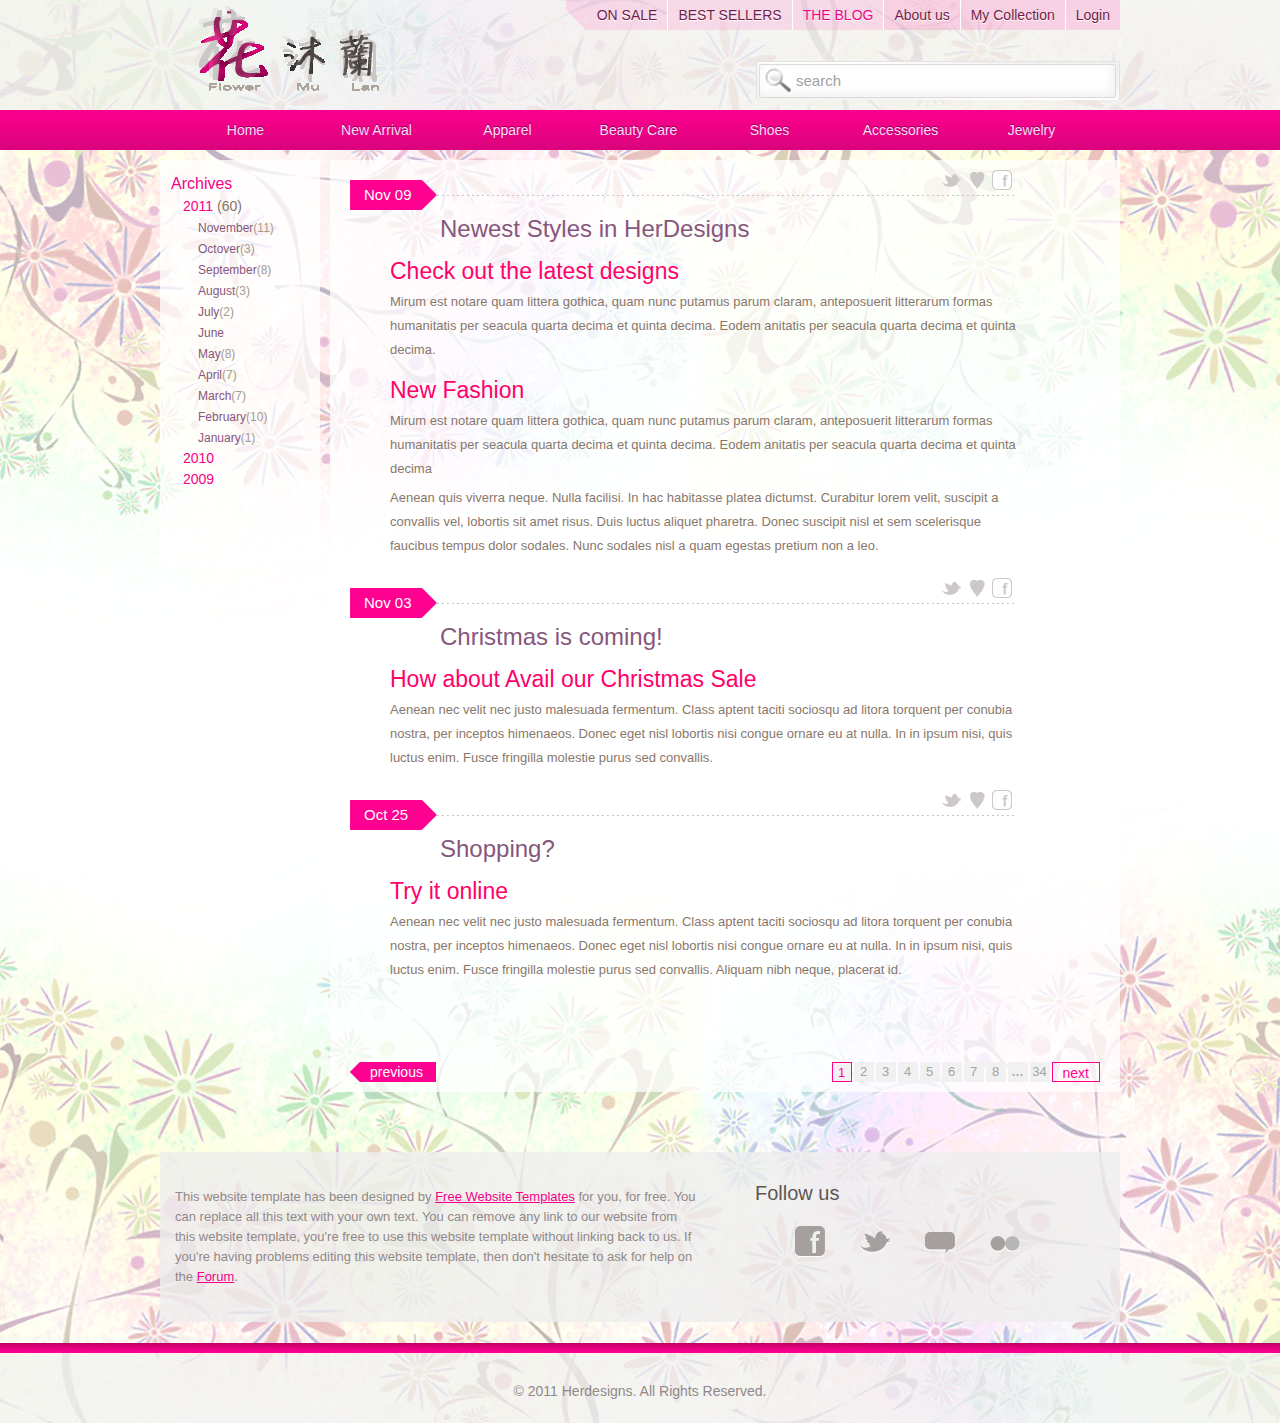
<file: src/main/webapp/WEB-INF/temp/web/flower_moon_lan/blog.html>
<!DOCTYPE html>
<!-- Website template by freewebsitetemplates.com -->
<html>
	<head>
		<meta http-equiv="Content-Type" content="text/html; charset=utf-8"/>
		<title>Her Designs</title>
		<link rel="stylesheet" href="css/style.css" type="text/css" />
		<!--[if IE 6]>
			<link rel="stylesheet" href="css/ie6.css" type="text/css" />
		<![endif]-->
		<!--[if IE 7]>
			<link rel="stylesheet" href="css/ie7.css" type="text/css" />
		<![endif]-->
	</head>
	<body>
		<div class="header">
			<div>
				<a href="index.html" id="logo"><img src="images/logo.gif" alt="logo"/></a>
				<div class="navigation">
					<ul class="first">
						<li class="first"><a href="jewelry.html">ON SALE</a></li>
						<li><a href="accessories.html">BEST SELLERS</a></li>
						<li class="selected"><a href="blog.html">THE BLOG</a></li>
					</ul>
					<ul>
						<li><a href="about.html">About us</a></li>
						<li><a href="shoes.html">My Collection</a></li>
						<li><a href="#">Login</a></li>
					</ul>
				</div>
				<form action="" class="search">
					<input type="text" value="search" onblur="this.value=!this.value?'search':this.value;" onfocus="this.select()" onclick="this.value='';"/>
					<input type="submit" id="submit" value=""/>
				</form>
			</div>
			<div id="navigation">
				<ul>
					<li><a href="index.html">Home</a></li>
					<li><a href="new_arrival.html">New Arrival</a></li>
					<li><a href="apparel.html">Apparel</a></li>
					<li><a href="beauty_care.html">Beauty Care</a></li>
					<li><a href="shoes.html">Shoes</a></li>
					<li><a href="accessories.html">Accessories</a></li>
					<li><a href="jewelry.html">Jewelry</a></li>
				</ul>
			</div>
		</div> 
		<div class="body">
			<div class="sidebar">
				<div class="first">
					<h2><a href="#">Archives</a></h2>
					<ul class="archives">
						<li>
							<a href="#">2011</a>
							<span>(60)</span>
							<ul>
								<li><a href="#">November</a><span>(11)</span></li>
								<li><a href="#">Octover</a><span>(3)</span></li>
								<li><a href="#">September</a><span>(8)</span></li>
								<li><a href="#">August</a><span>(3)</span></li>
								<li><a href="#">July</a><span>(2)</span></li>
								<li><a href="#">June</a></li>
								<li><a href="#">May</a><span>(8)</span></li>
								<li><a href="#">April</a><span>(7)</span></li>
								<li><a href="#">March</a><span>(7)</span></li>
								<li><a href="#">February</a><span>(10)</span></li>
								<li><a href="#">January</a><span>(1)</span></li>
							</ul>
						</li>
						<li><a href="#">2010</a></li>
						<li><a href="#">2009</a></li>
					</ul>
				</div>
			</div>
			<div class="content">
				<div class="blog">
					<div>
						<div class="stats">
							<div class="date"><span>Nov 09</span></div>
							<div class="share">
								<a href="http://twitter.com/fwtemplates" id="tweets"></a>
								<a href="#" id="heart"></a>
								<a href="http://facebook.com/freewebsitetemplates" id="likes"></a>
							</div>
						</div>
						<div>
							<h1>Newest Styles in HerDesigns</h1>
							<h2>Check out the latest designs</h2>
							<p>Mirum est notare quam littera gothica, quam nunc putamus parum claram, anteposuerit litterarum formas
							humanitatis per seacula quarta decima et quinta decima. Eodem anitatis per seacula quarta decima et quinta decima.</p>
							<h2>New Fashion</h2>
							<p>Mirum est notare quam littera gothica, quam nunc putamus parum claram, anteposuerit litterarum formas humanitatis
							per seacula quarta decima et quinta decima. Eodem anitatis per seacula quarta decima et quinta decima</p>
							<p>Aenean quis viverra neque. Nulla facilisi. In hac habitasse platea dictumst. Curabitur lorem velit, suscipit a convallis
							vel, lobortis sit amet risus. Duis luctus aliquet pharetra. Donec suscipit nisl et sem scelerisque faucibus tempus dolor 
							sodales. Nunc sodales nisl a quam egestas pretium non a leo.</p>
						</div>
					</div>
					<div>
						<div class="stats">
							<div class="date"><span>Nov 03</span></div>
							<div class="share">
								<a href="http://twitter.com/fwtemplates" id="tweets"></a>
								<a href="#" id="heart"></a>
								<a href="http://facebook.com/freewebsitetemplates" id="likes"></a>
							</div>
						</div>
						<div>
							<h1>Christmas is coming!</h1>
							<h2>How about Avail our Christmas Sale</h2>
							<p>Aenean nec velit nec justo malesuada fermentum. Class aptent taciti sociosqu ad litora torquent per conubia nostra, 
							per inceptos himenaeos. Donec eget nisl lobortis nisi congue ornare eu at nulla. In in ipsum nisi, quis luctus enim. Fusce 
							fringilla molestie purus sed convallis.</p>
						</div>
					</div>
					<div>
						<div class="stats">
							<div class="date"><span>Oct 25</span></div>
							<div class="share">
								<a href="http://twitter.com/fwtemplates" id="tweets"></a>
								<a href="#" id="heart"></a>
								<a href="http://facebook.com/freewebsitetemplates" id="likes"></a>
							</div>
						</div>
						<div>
							<h1>Shopping?</h1>
							<h2>Try it online</h2>
							<p>Aenean nec velit nec justo malesuada fermentum. Class aptent taciti sociosqu ad litora torquent per conubia nostra, per 
							inceptos himenaeos. Donec eget nisl lobortis nisi congue ornare eu at nulla. In in ipsum nisi, quis luctus enim. Fusce fringilla 
							molestie purus sed convallis. Aliquam nibh neque, placerat id.</p>
						</div>
					</div>
					<div class="paging">
						<a href="#">previous</a>
						<div>
							<ul>
								<li class="selected"><a href="#">1</a></li>
								<li><a href="#">2</a></li>
								<li><a href="#">3</a></li>
								<li><a href="#">4</a></li>
								<li><a href="#">5</a></li>
								<li><a href="#">6</a></li>
								<li><a href="#">7</a></li>
								<li><a href="#">8</a></li>
								<li>...</li>
								<li><a href="#">34</a></li>							
							</ul>
							<a href="#">next</a>
						</div>
					</div>
				</div>
			</div>
			<div class="article">
				<div class="first">
					<p>This website template has been designed by <a href="http://www.freewebsitetemplates.com/">Free Website Templates</a> for you, for free. You can replace all this text with your own text.
					You can remove any link to our website from this website template, you're free to use this website template without linking back to us.
					If you're having problems editing this website template, then don't hesitate to ask for help on the <a href="http://www.freewebsitetemplates.com/forums/">Forum</a>.</p>
				</div>
				<div class="connect">
					<h2>Follow us</h2>
					<a href="http://facebook.com/freewebsitetemplates" id="facebook">Facebook</a>
					<a href="http://twitter.com/fwtemplates" id="twitter">Twitter</a>
					<a href="#" id="comments">Comments</a>
					<a href="http://www.flickr.com/freewebsitetemplates/" id="flickr">Flickr</a>
				</div>
			</div>
		</div>
		<div class="footer">
			<p>&#169; 2011 Herdesigns. All Rights Reserved.</p>
		</div>
	</body>
</html>
</file>
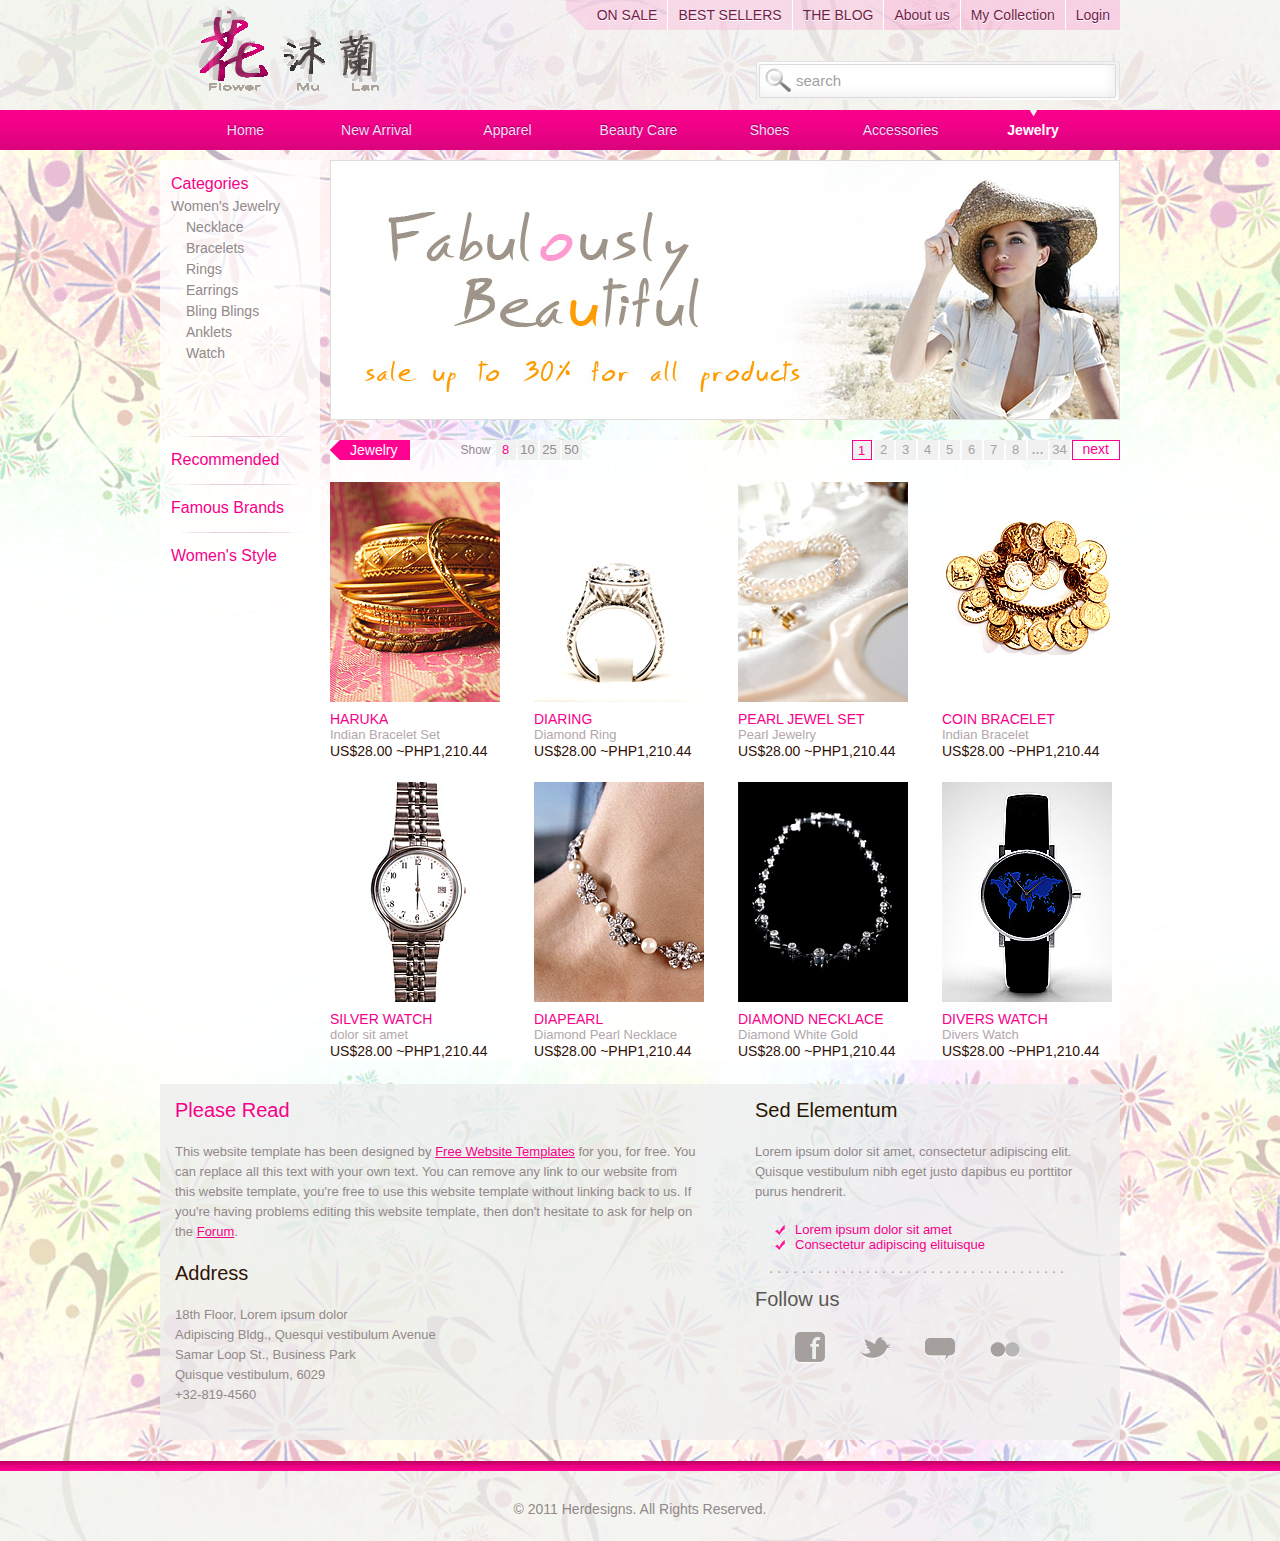
<file: src/main/webapp/WEB-INF/temp/web/flower_moon_lan/jewelry.html>
<!DOCTYPE html>
<!-- Website template by freewebsitetemplates.com -->
<html>
	<head>
		<meta http-equiv="Content-Type" content="text/html; charset=utf-8"/>
		<title>Her Designs</title>
		<link rel="stylesheet" href="css/style.css" type="text/css" />
		<!--[if IE 6]>
			<link rel="stylesheet" href="css/ie6.css" type="text/css" />
		<![endif]-->
		<!--[if IE 7]>
			<link rel="stylesheet" href="css/ie7.css" type="text/css" />
		<![endif]-->
	</head>
	<body>
		<div class="header">
			<div>
				<a href="index.html" id="logo"><img src="images/logo.gif" alt="logo"/></a>
				<div class="navigation">
					<ul class="first">
						<li class="first"><a href="jewelry.html">ON SALE</a></li>
						<li><a href="accessories.html">BEST SELLERS</a></li>
						<li><a href="blog.html">THE BLOG</a></li>
					</ul>
					<ul>
						<li><a href="about.html">About us</a></li>
						<li><a href="shoes.html">My Collection</a></li>
						<li><a href="#">Login</a></li>
					</ul>
				</div>
				<form action="" class="search">
					<input type="text" value="search" onblur="this.value=!this.value?'search':this.value;" onfocus="this.select()" onclick="this.value='';"/>
					<input type="submit" id="submit" value=""/>
				</form>
			</div>
			<div id="navigation">
				<ul>
					<li><a href="index.html">Home</a></li>
					<li><a href="new_arrival.html">New Arrival</a></li>
					<li><a href="apparel.html">Apparel</a></li>
					<li><a href="beauty_care.html">Beauty Care</a></li>
					<li><a href="shoes.html">Shoes</a></li>
					<li><a href="accessories.html">Accessories</a></li>
					<li class="selected"><a href="jewelry.html">Jewelry</a></li>
				</ul>
			</div>
		</div> 
		<div class="body">
			<div class="sidebar">
				<div class="first">
					<h2><a href="#">Categories</a></h2>
					<ul>
						<li>
							<a href="#">Women's Jewelry</a>
							<ul>
								<li><a href="#">Necklace</a></li>
								<li><a href="#">Bracelets</a></li>
								<li><a href="#">Rings</a></li>
								<li><a href="#">Earrings</a></li>
								<li><a href="#">Bling Blings</a></li>
								<li><a href="#">Anklets</a></li>
								<li><a href="#">Watch</a></li>
							</ul>
						</li>
						
					</ul>
				</div>
				<div>
					<h2><a href="#">Recommended</a></h2>
				</div>
				<div>
					<h2><a href="#">Famous Brands</a></h2>
				</div>
				<div>
					<h2><a href="#">Women's Style</a></h2>
				</div>
			</div>
			<div class="content">
				<div class="figure">
					<img src="images/jewelry.jpg" alt=""/>
				</div>
				<div class="products">
					<div class="paging">
						<div class="first">
							<h2>Jewelry</h2>
							<span>Show</span>
							<ul>
								<li class="selected"><a href="#">8</a></li>
								<li><a href="#">10</a></li>
								<li><a href="#">25</a></li>
								<li><a href="#">50</a></li>
							</ul>
						</div>
						<div>
							<ul>
								<li class="selected"><a href="#">1</a></li>
								<li><a href="#">2</a></li>
								<li><a href="#">3</a></li>
								<li><a href="#">4</a></li>
								<li><a href="#">5</a></li>
								<li><a href="#">6</a></li>
								<li><a href="#">7</a></li>
								<li><a href="#">8</a></li>
								<li>...</li>
								<li><a href="#">34</a></li>							
							</ul>
							<a href="#">next</a>
						</div>
					</div>
					<ul>
						<li class="first">
							<a href="#"><img src="images/haruka.jpg" alt=""/></a>
							<h4>Haruka</h4>
							<p>Indian Bracelet Set</p>
							<span>US$28.00 ~PHP1,210.44</span>
						</li>
						<li>
							<a href="#"><img src="images/diaring.jpg" alt=""/></a>
							<h4>Diaring</h4>
							<p>Diamond Ring</p>
							<span>US$28.00 ~PHP1,210.44</span>
						</li>
						<li>
							<a href="#"><img src="images/pearl-jewel-set.jpg" alt=""/></a>
							<h4>Pearl Jewel Set</h4>
							<p>Pearl Jewelry</p>
							<span>US$28.00 ~PHP1,210.44</span>
						</li>
						<li>
							<a href="#"><img src="images/coin-bracelet.jpg" alt=""/></a>
							<h4>Coin Bracelet</h4>
							<p>Indian Bracelet</p>
							<span>US$28.00 ~PHP1,210.44</span>
						</li>
					</ul>
					<ul>
						<li class="first">
							<a href="#"><img src="images/silver-watch.jpg" alt=""/></a>
							<h4>Silver Watch</h4>
							<p>dolor sit amet</p>
							<span>US$28.00 ~PHP1,210.44</span>
						</li>
						<li>
							<a href="#"><img src="images/diapearl.jpg" alt=""/></a>
							<h4>Diapearl</h4>
							<p>Diamond Pearl Necklace</p>
							<span>US$28.00 ~PHP1,210.44</span>
						</li>
						<li>
							<a href="#"><img src="images/diamond-necklace.jpg" alt=""/></a>
							<h4>Diamond Necklace</h4>
							<p>Diamond White Gold</p>
							<span>US$28.00 ~PHP1,210.44</span>
						</li>
						<li>
							<a href="#"><img src="images/divers-watch.jpg" alt=""/></a>
							<h4>Divers Watch</h4>
							<p>Divers Watch</p>
							<span>US$28.00 ~PHP1,210.44</span>
						</li>
					</ul>
				</div>
			</div>
			<div class="article">
				<div class="first">
					<h3>Please Read</h3>
					<p>This website template has been designed by <a href="http://www.freewebsitetemplates.com/">Free Website Templates</a> for you, for free. You can replace all this text with your own text.
					You can remove any link to our website from this website template, you're free to use this website template without linking back to us.
					If you're having problems editing this website template, then don't hesitate to ask for help on the <a href="http://www.freewebsitetemplates.com/forums/">Forum</a>.</p>
					<h4>Address</h4>
					<p>18th Floor, Lorem ipsum dolor</br>
					Adipiscing Bldg., Quesqui vestibulum Avenue</br>
					Samar Loop St., Business Park</br>
					Quisque vestibulum, 6029</br>
					+32-819-4560</p>
				</div>
				<div>
					<h3>Sed Elementum</h3>
					<p>Lorem ipsum dolor sit amet, consectetur adipiscing elit. Quisque vestibulum nibh eget justo dapibus eu porttitor purus hendrerit.</p>
					<a href="#">Lorem ipsum dolor sit amet</a>
					<a href="#">Consectetur adipiscing elituisque</a>
				</div>
				<div class="connect">
					<h2>Follow us</h2>
					<a href="http://facebook.com/freewebsitetemplates" id="facebook">Facebook</a>
					<a href="http://twitter.com/fwtemplates" id="twitter">Twitter</a>
					<a href="#" id="comments">Comments</a>
					<a href="http://www.flickr.com/freewebsitetemplates/" id="flickr">Flickr</a>
				</div>
			</div>
		</div>
		<div class="footer">
			<p>&#169; 2011 Herdesigns. All Rights Reserved.</p>
		</div>
	</body>
</html>
</file>
<file: src/main/webapp/WEB-INF/temp/web/flower_moon_lan/css/style.css>
/* Website template by freewebsitetemplates.com */
/*------------------------- Layout styles ------------------------*/ 
html{
	background:url(../images/bg-body-top.jpg) repeat-x;
}
body{
	margin: 0;
	background:url(../images/bg-body-bottom.jpg) repeat-x left bottom;
}
p a{
	text-decoration:underline;
	color: #8B8B8B;
}

/*-------------------------	Header --------------------------*/
.header{
	width:auto;
	margin:0 auto;
}
.header div{
	width:960px;
	margin:0 auto;
	overflow:hidden;
	position:relative;
}
.header div a#logo{
	display:block;
	height:110px;
	width:254px;
	float:left;
}
.header div a#logo img{
	border:0;
}
.header div div.navigation{
	float:right;
	overflow:hidden;
	height:30px;
	width:auto;
	margin:0;
}
.header div div.navigation ul.first{
	background:url(../images/bg-top-navigation-left.png) no-repeat;
	height:30px;
	padding:0 0 0 21px;
}
.header div div.navigation ul.first li{
	background:url(../images/bg-top-navigation.png);
}
.header div div.navigation ul li.first a{
	border:0;
}
.header div div.navigation ul{
	list-style:none;
	padding:0;
	margin:0;
	float:left;
}
.header div div.navigation ul li{
	float:left;
	background:url(../images/bg-top-navigation2.png);
	height:30px;
}
.header div div.navigation ul li a:hover,.header div div.navigation ul.first li.selected a,
.body .content div.blog div.paging ul li a:hover,.header div div.navigation ul li.selected a{
	color:#ef0288;
}
.header div div.navigation ul li a{
	text-decoration:none;
	color:#721c49;
	font-family:arial;
	font-size:14px;
	text-shadow: 0 1px 0 #fff;
	border-width: 1px;
	border-style: none none none solid;
	border-color:#fff;
	height:30px;
	display:inline-block;
	line-height:30px;
	padding: 0 10px;
}
.header div form.search{
	position:absolute;
	right:0;
	bottom:10px;
}
.header div form.search input{
	background: url(../images/interface.gif) no-repeat 0 -90px;
	width:324px;
	height:auto;
	border:0;
	float:left;
	padding:11px 0 11px 40px;
	color:#a1a1a1;
	font-size:15px;
}
.header div form.search input#submit{
	background:url(../images/interface.gif) no-repeat 0 -150px;
	width:auto;
	height:24px;
	position:relative;
	margin:7px 0 0 -355px;
	font-size:14px;
	padding:0 0 0 30px;
	
}
.header div#navigation{
	height:40px;
	background:url(../images/bg-navigation.gif) repeat-x;
	width:auto;
}
.header div#navigation ul{
	list-style:none;
	margin:0 auto;
	padding:0 20px;
	width:920px;
	overflow:hidden;
}
.header div#navigation ul li{
	float:left;
	width:131px;
	text-align:center;
}
.header div#navigation ul li.selected a{
	font-weight:bold;
	color:#fff;
	text-shadow:none;
}
.header div#navigation ul li.selected{
	background:url(../images/bg-menu-selected.gif) no-repeat center top;
	width:134px;
}
.header div#navigation ul li a{
	font-family: arial;
	color:#fcddf9;
	text-shadow: 0 -1px 0 #920052;
	font-size:14px;
	text-decoration:none;
	line-height:40px;
	font-weight: normal;
}
.header div#navigation ul li a:hover{
	color:#fff;
	font-weight:bold;
	text-shadow:none;
}

/*-------------------------	Body --------------------------*/
.body{
	width:960px;
	margin:10px auto;
	height:auto;
	position:relative;
}
.body .featured{
	overflow:hidden;
}
.body .featured a{
	float:left;
	margin:0 10px 0 0;
	display:block;
}
.body .featured a img{
	border:0;
}
.body .featured_X div.gallery{
	float:left;
	width:790px;
}
.body .featured div.gallery a{
	float:none;
	margin:0;
	height:460px;
}
.body .featured div.gallery ul.first{
	margin:10px 0 0;
	float:left!important;
}
.body .featured div.gallery ul{
	padding:0;
	margin:10px 0 0 10px;
	float:left;
	list-style:none;
}
.body .featured div.gallery ul li{
	width:470px;
}
.body .featured div.gallery ul li a{
	height:auto;
	margin: 0 0 10px 0;
	height:140px;
}
.body .featured div.gallery ul li a img:hover{
	filter:alpha(opacity=80);
	opacity:0.8;
}
.body div.article{
	width:auto;
	padding:15px;
	font-family:arial;
	background:url(../images/bg-footer.png);
	overflow:hidden;
	height:1%;
	clear:both;
}
.body div.article div.first{
	width:525px;
	margin:0 55px 0 0;
	background:none;
	padding:0;
}
.body div.article div.first p a{
	text-decoration:underline;
	color:#f6008a;
	background:none;
	padding:0;
	margin:0;
	display:inline-block;
}
.body div.article div{
	float:left;
	width:325px;
	background:url(../images/separator-dotted.gif) no-repeat center bottom;
	padding: 0 0 21px 0;
}
.body div.article div.first h3{
	color:#f6008a;
}
.body div.article div h3{
	color:#2a1500;
	font-size:20px;
	font-weight:normal;
	margin:0;
}
.body div.article div p{
	margin: 20px 0;
	font-size:13px;
	color:#918889;
	line-height:20px;
}
.body div.article div h4{
	color:#2f1307;
	font-size:20px;
	font-weight:normal;
	margin:0;
}
.body div.article div a{
	background:url(../images/icons.gif) no-repeat left 3px;
	color:#f6008a;
	text-decoration:none;
	padding:0 0 0 20px;
	font-size:13px;
	margin:0 0 0 20px;
	display:block;
}
.body div.article div.connect{
	margin:0;
	background:none;
	padding:0;
}
.body div.article div.connect h2{
	color:#5c5754;
	font-weight:normal;
	font-size:20px;
	margin:15px 0 21px;
}
.body div.article div.connect a{
	text-indent:-99999px;
	display:block;
	float:left;
	padding:0;
}
.body div.article div.connect a#facebook{
	background:url(../images/icons.gif) no-repeat 0 -80px;
	width:30px;
	height:31px;
	margin:0 0 0 40px;
}
.body div.article div.connect a#twitter{
	background:url(../images/icons.gif) no-repeat 0 -261px;
	width:30px;
	height:30px;
	margin:0 0 0 35px;
}
.body div.article div.connect a#comments{
	background:url(../images/icons.gif) no-repeat 0 -30px;
	width:30px;
	height:30px;
	margin:0 0 0 35px;
}
.body div.article div.connect a#flickr{
	background:url(../images/icons.gif) no-repeat 0 -171px;
	width:30px;
	height:30px;
	margin:0 0 0 35px;
}
.body .sidebar{
	float: left;
	margin:0 10px 0 0;
	background:url(../images/bg-content.png);
}
.body .sidebar div.first{
	background:none;
}
.body .sidebar div{
	width:138px;
	font-family:arial;
	font-size:14px;
	padding: 15px 11px;
	background:url(../images/border-top.gif) no-repeat center top;
}
.body .sidebar div h2{
	margin:0;
	font-weight:bold;
	font-size:15px;
}
.body .sidebar div h2 a{
	text-decoration:none;
	color:#f6008a;
	font-weight:normal;
	font-size:16px;
}
.body .sidebar div ul li a{
	color:#92898a;
	text-decoration:none;
}
.body .sidebar div ul li.selected a{
	color:#F6008A;
}
.body .sidebar div ul li a:hover{
	color:#f6008a;
}
.body .sidebar div ul{
	margin:0 0 60px;
	padding:0;
	list-style:none;
}
.body .sidebar div ul ul{
	margin:0 0 0 15px;
}
.body .sidebar div ul li{
	margin:5px 0 0 0;
}
.body .content{
	float:left;
}
.body .content .figure{
	height:260px;
	margin:0 0 20px 0;
}
.body .content .products{
	margin:0 0 24px;
	background:url(../images/bg-content.png);
}
.body .content .products div.paging{
	overflow:hidden;
}
.body .content .products div.paging div.first{
	height:20px;
	float:left;
}
.body .content .products div.paging div.first h2{
	background:url(../images/interface.gif) no-repeat left -50px #ff0090;
	font-family:Arial;
	margin:0 50px 0 0;
	font-size:14px;
	color:#fff;
	padding:0 13px 0 20px;
	line-height: 20px;
	float:left;
	font-weight:normal;
}
.body .content .products div.paging div.first span{
	color:#948b8c;
	font-family:arial;
	font-size:12px;
	font-weight:normal;
	float:left;
	line-height:20px;
	margin:0 5px 0 0;
	height:auto;
	width:auto;
	border:0;
	padding:0;
}
.body .content .products div.paging div.first ul{
	list-style:none;
	margin:0!important;
	padding:0;
	float:left;
	width:auto;
}
.body .content .products div.paging div.first ul li{
	background-color:#f0f2f1;
	width:20px;
	height:20px;
	text-align:center;
	float:left;
	margin:0 2px 0 0;
	border:0;
}
.body .content .products div.paging div.first ul li.selected{
	border:0;
}
.body .content .products div.paging div.first ul li a{
	color:#948b8c;
	font-family:arial;
	font-size:13px;
	font-weight:normal;
	line-height:20px;
	display:block;
	text-decoration:none;
	border:0;
	float:none;
	height:auto;
	padding:0;
}
.body .content .products div.paging div.first ul li.selected a,.body .content .products div.paging div.first ul li a:hover,
.body .content .products div.paging div ul li a:hover{
	color:#ff0090;
}
.body .content .products div.paging div{
	float:right;
}
.body .content .products div.paging div ul{
	margin:0;
	list-style:none;
	padding:0;
	float:left;
	width:auto;
	height:auto;
	color:#a3a3a3;
}
.body .content .products div.paging ul li{
	float:left;
	margin:0 2px 0 0;
	width:20px;
	text-align:center;
	height:20px;
	background-color:#f1f1f1;
}
.body .content .products div.paging ul li.selected{
	height:18px;
	width:18px;
	border:1px solid #ff0090;
}
.body .content .products div.paging ul li.selected a{
	color:#ff0090;
}
.body .content .products div.paging ul li a{
	color:#a3a3a3;
	font-family:arial;
	font-size:13px;
	line-height:20px;
	text-decoration:none;
	display:block;
	font-weight:normal;
	float:none;
	height:auto;
	padding:0;
	border:0;
}
.body .content .products div.paging a{
	height:18px;
	width:auto;
	border:1px solid #ff0090;
	font-family:arial;
	font-size:14px;
	padding:0 10px;
	color:#ff0090;
	float:left;
	font-weight:normal;
	text-decoration:none;
}
.body .content .products ul{
	margin:22px 0 0;
	padding:0;
	list-style:none;
	overflow:hidden;
}
.body .content .products ul li.first{
	margin:0;
}
.body .content .products ul li{
	width:170px;
	float:left;
	margin:0 0 0 34px;
}
.body .content .products ul li a img{
	border:0;
}
.body .content .products ul li a img:hover{
	filter:alpha(opacity=80);
	opacity:0.8;
}
.body .content .products ul li h4{
	margin:5px 0 0;
	text-transform:uppercase;
	color:#f6008a;
	font-family:arial;
	font-size:14px;
	font-weight:normal;
}
.body .content .products ul li p{
	margin:0;
	color:#b2a7ab;
	font-family:arial;
	font-size:13px;
}
.body .content .products ul li span{
	color:#2f1107;
	font-family:arial;
	font-size:14px;
}
.body .sidebar div ul.archives{
	margin:0 0 60px 12px;
}
.body .sidebar div ul.archives li{}
.body .sidebar div ul.archives li a{
	color:#f6008a;
	font-weight:normal;
}
.body .sidebar div ul.archives li span{
	color:#867669;
}
.body .sidebar div ul.archives li ul{}
.body .sidebar div ul.archives li ul li a{
	color:#86577B;
	font-size:12px;
	font-weight:normal;
}
.body .sidebar div ul.archives li ul li a:hover{
	color:#f6008a;
}
.body .sidebar div ul.archives li ul li span{
	color:#a59b8f;
	font-size:12px;
}
.body .content div.blog{
	background:url(../images/bg-content.png);
	padding: 10px 20px;
	width:750px;
	margin:0 0 60px;
}
.body .content div.blog div{
	margin:0 0 20px 0;
	width:670px;
}
.body .content div.blog div div.stats{
	overflow:hidden;
	margin:0 0 5px 0;
	width:auto;
}
.body .content div.blog div div.stats div.date{
	background:url(../images/interface.gif) no-repeat left 0;
	height:30px;
	margin:10px 0 0;
	float:left;
	width:87px;
	text-indent:14px;
}
.body .content div.blog div div.stats div.date span{
	font-family:arial;
	color:#fff;
	font-size:15px;
	line-height:30px;
}
.body .content div.blog div div.stats div.share{
	background:url(../images/separator-blog.gif) repeat-x left 25px;
	float:left;
	width:75px;
	height:40px;
	padding:0 0 0 505px;
}
.body .content div.blog div div.stats div.share a#tweets{
	background:url(../images/icons.gif) no-repeat 0 -311px;
	height:20px;
	width:20px;
	display:block;
	text-indent:99999px;
	float:left;
	margin:0 5px 0 0;
}
.body .content div.blog div div.stats div.share a#heart{
	background:url(../images/icons.gif) no-repeat 0 -221px;
	height:20px;
	width:20px;
	display:block;
	text-indent:99999px;
	float:left;
	margin:0 5px 0 0;
}
.body .content div.blog div div.stats div.share a#likes{
	background:url(../images/icons.gif) no-repeat 0 -131px;
	height:20px;
	width:20px;
	display:block;
	text-indent:99999px;
	float:left;
	margin:0 5px 0 0;
}
.body .content div.blog div div{
	margin:0;
}
.body .content div.blog div div h1{
	font-size:24px;
	font-family:arial;
	color:#86577b;
	margin:0;
	text-indent:90px;
	font-weight:normal;
}
.body .content div.blog div div h2{
	margin:15px 0 0 40px;
	font-family:arial;
	font-weight:normal;
	font-size:23px;
	color:#ff0169;
}
.body .content div.blog div div p{
	margin:5px 0 0 40px;
	font-family:arial;
	font-size:13px;
	width:auto;
	color:#89776b;
	line-height:24px;
}
.body .content div.blog div.paging{
	margin:80px 0 0;
	overflow:hidden;
	width:auto;
}
.body .content div.blog div.paging a{
	margin:0;
	background:url(../images/interface.gif) no-repeat left -50px #ff0090;
	font-family:Arial;
	font-size:14px;
	color:#fff;
	padding:0 13px 0 20px;
	line-height: 20px;
	float:left;
	font-weight:normal;
	text-decoration:none;
}
.body .content div.blog div.paging div{
	float:right;
	width:auto;
}
.body .content div.blog div.paging div ul{
	margin:0;
	list-style:none;
	padding:0;
	float:left;
	width:auto;
	height:auto;
	color:#a3a3a3;
}
.body .content div.blog div.paging ul li{
	float:left;
	margin:0 2px 0 0;
	width:20px;
	text-align:center;
	height:20px;
	background-color:#f1f1f1;
}
.body .content div.blog div.paging ul li.selected{
	height:18px;
	width:18px;
	border:1px solid #ff0090;
}
.body .content div.blog div.paging ul li.selected a{
	color:#ff0090;
}
.body .content div.blog div.paging ul li a{
	color:#a3a3a3;
	font-family:arial;
	font-size:13px;
	line-height:20px;
	text-decoration:none;
	display:block;
	font-weight:normal;
	float:none;
	height:auto;
	padding:0;
	background:none;
	border:0;
}
.body .content div.blog div.paging div a{
	border: 1px solid #FF0090;
    color: #FF0090;
    float: left;
    font-family: arial;
    font-size: 14px;
    font-weight: normal;
    height: 18px;
    padding: 0 10px;
    text-decoration: none;
    width: auto;
	background:none;
}
.body .content div.about,.body .content div.news{
	width:730px;
	background:url(../images/bg-content.png);
	padding:20px 30px 200px;
}
.body .content div.about h2,.body .content div.news h2{
	margin:0 0 20px;
	font-family:arial;
	font-size:30px;
	color:#F6008A;
	font-weight:normal;
}
.body .content div.about h3,.body .content div.news h3{
	color:#2f100d;
	font-family:arial;
	font-weight:normal;
	font-size:20px;
	margin:0;
}
.body .content div.about p{
	margin:0 0 40px;
	line-height:24px;
	font-family:arial;
	color:#89776B;
	font-size:13px;
}
.body .content div.news p{
	margin:0 0 20px;
	line-height:24px;
	font-family:arial;
	color:#89776B;
	font-size:13px;
}
.body .content div.about p a,.body .content div.news p a{
	color:#f6008a;
}

/*-------------------------	Footer --------------------------*/
.footer{
	padding:37px 0 10px;
}
.footer p{
	font-family:arial;
	font-size:14px;
	color:#918889;
	text-align:center;
}
</file>
<file: src/main/webapp/WEB-INF/temp/web/flower_moon_lan/css/ie6.css>
/* Website template by freewebsitetemplates.com */
/*------------------------- Layout styles ------------------------*/ 

/*-------------------------	Header --------------------------*/

/*-------------------------	Body --------------------------*/
.body .featured div.gallery ul li a{
	margin: 0 0 7px 0;
}
.body div.article div.connect a#facebook{
	margin:0 0 0 20px;
}
.body .content .products ul{
	height:1%;
}
.body .content .products div.paging{
	height:1%;
}
.body .content .products div.paging ul{
	margin:0 0 0 237px;
}
.body .content div.blog div div.stats div.share a#tweets,
.body .content div.blog div div.stats div.share a#heart,
.body .content div.blog div div.stats div.share a#likes{
	text-indent:-99999px;
}
.body .content div.blog div div.stats div.share{
	width:80px;
	padding:0 0 0 500px;
}

/*-------------------------	Footer --------------------------*/
</file>
<file: src/main/webapp/WEB-INF/temp/web/flower_moon_lan/css/ie7.css>
/* Website template by freewebsitetemplates.com */
/*------------------------- Layout styles ------------------------*/ 

/*-------------------------	Header --------------------------*/

/*-------------------------	Body --------------------------*/
.body .featured div.gallery ul li a{
	margin: 0 0 6px 0;
}

/*-------------------------	Footer --------------------------*/
</file>
